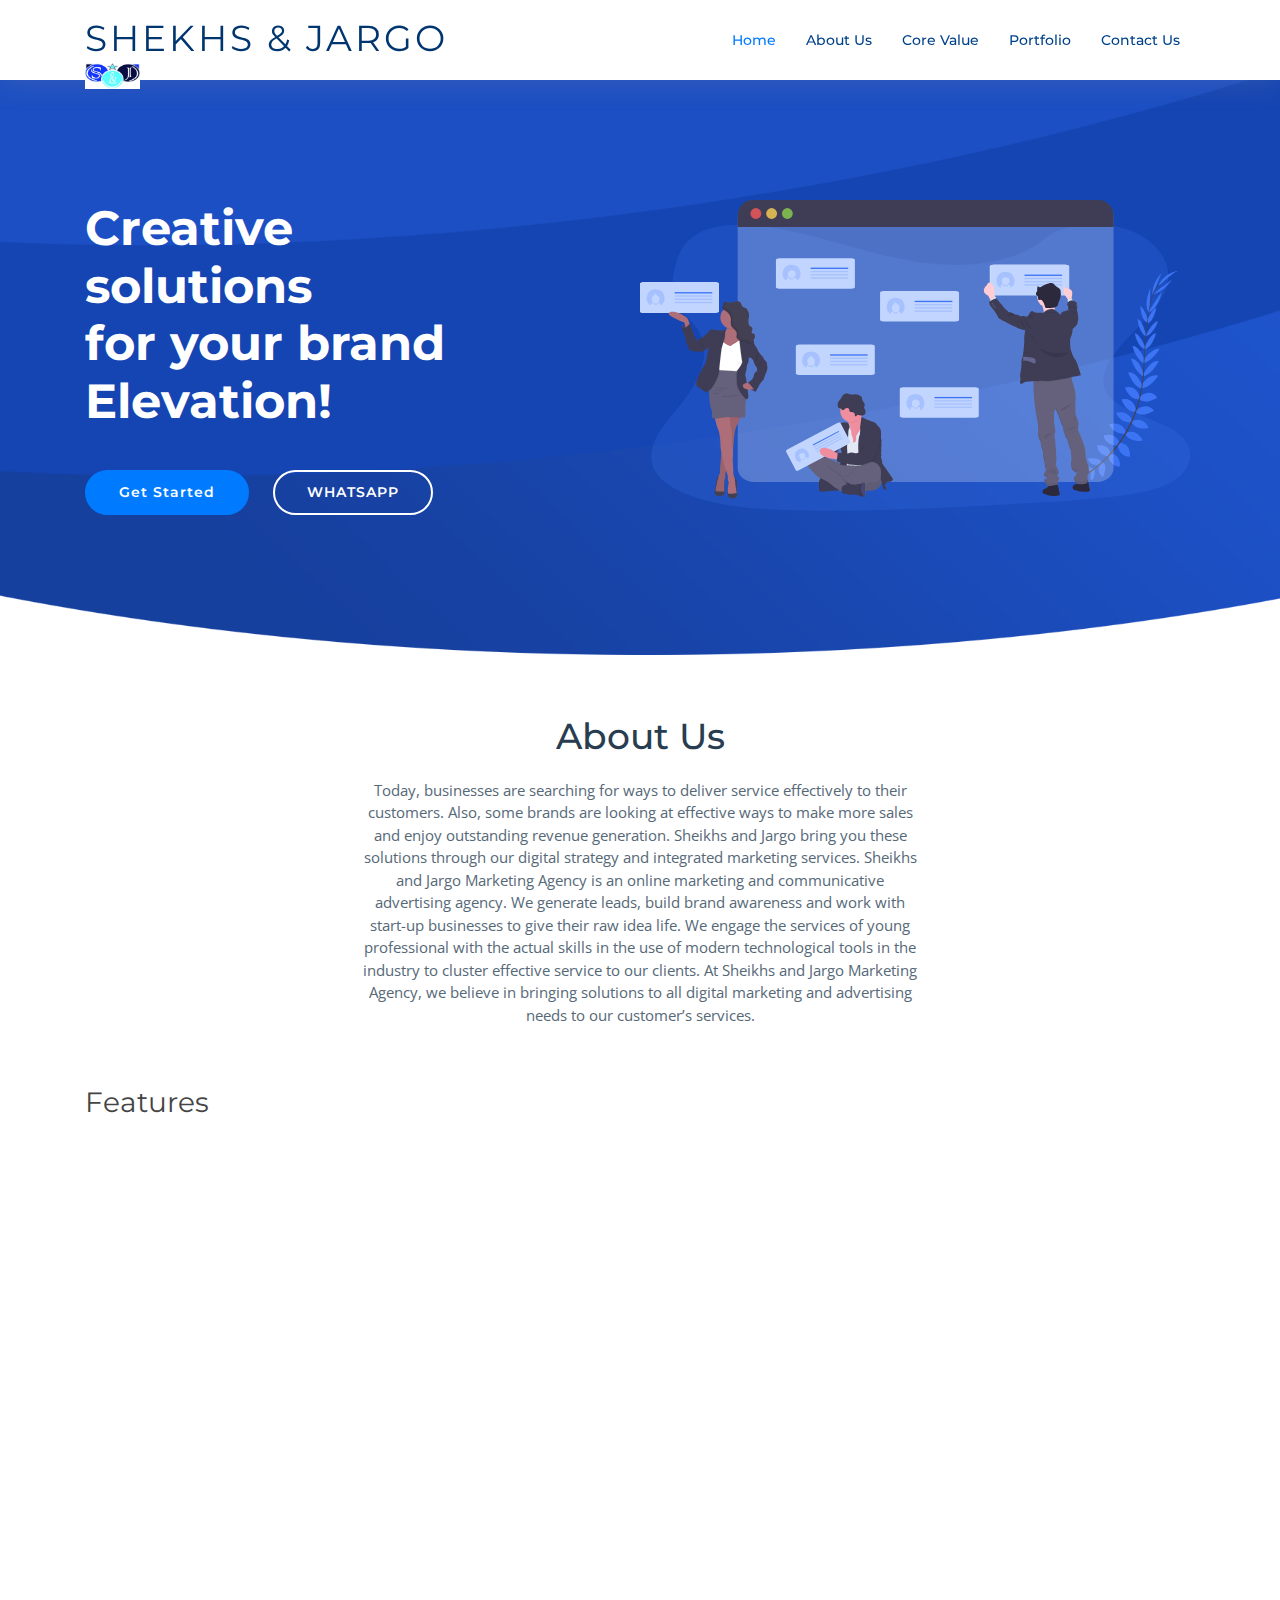
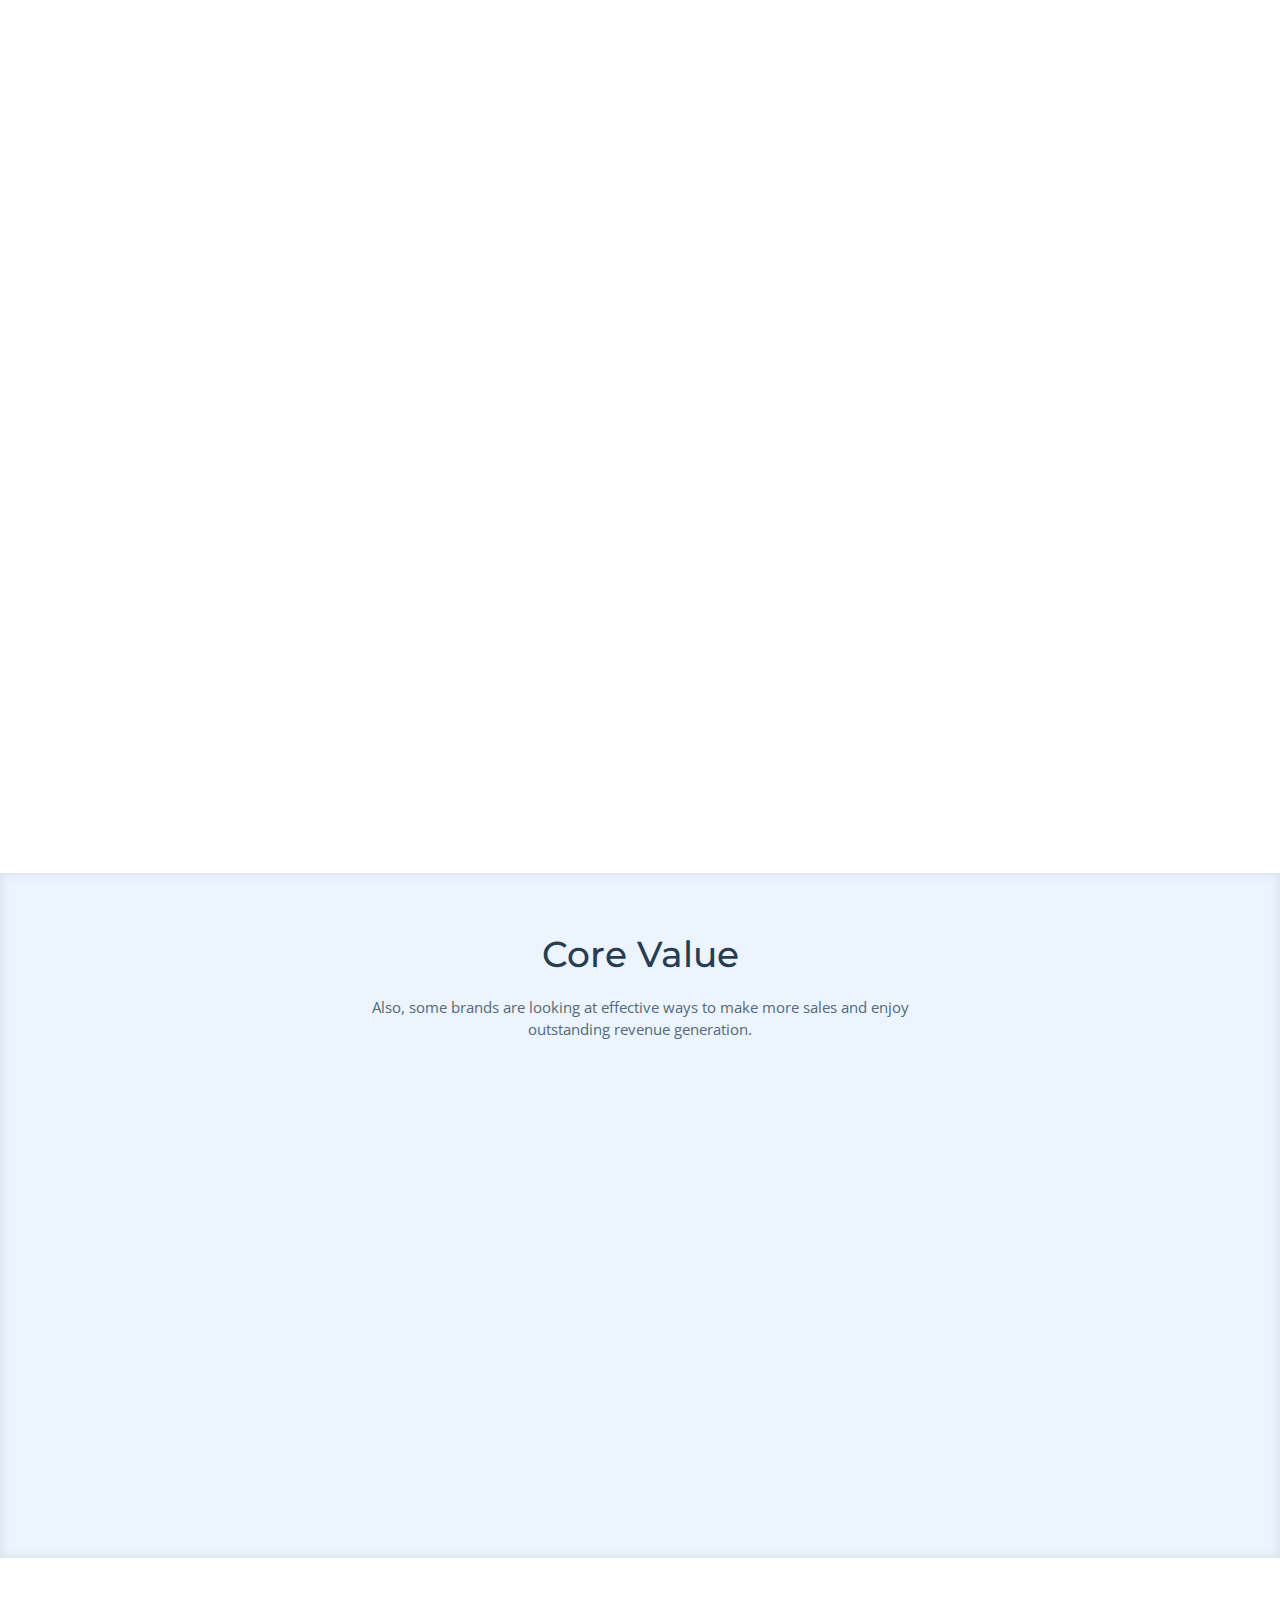
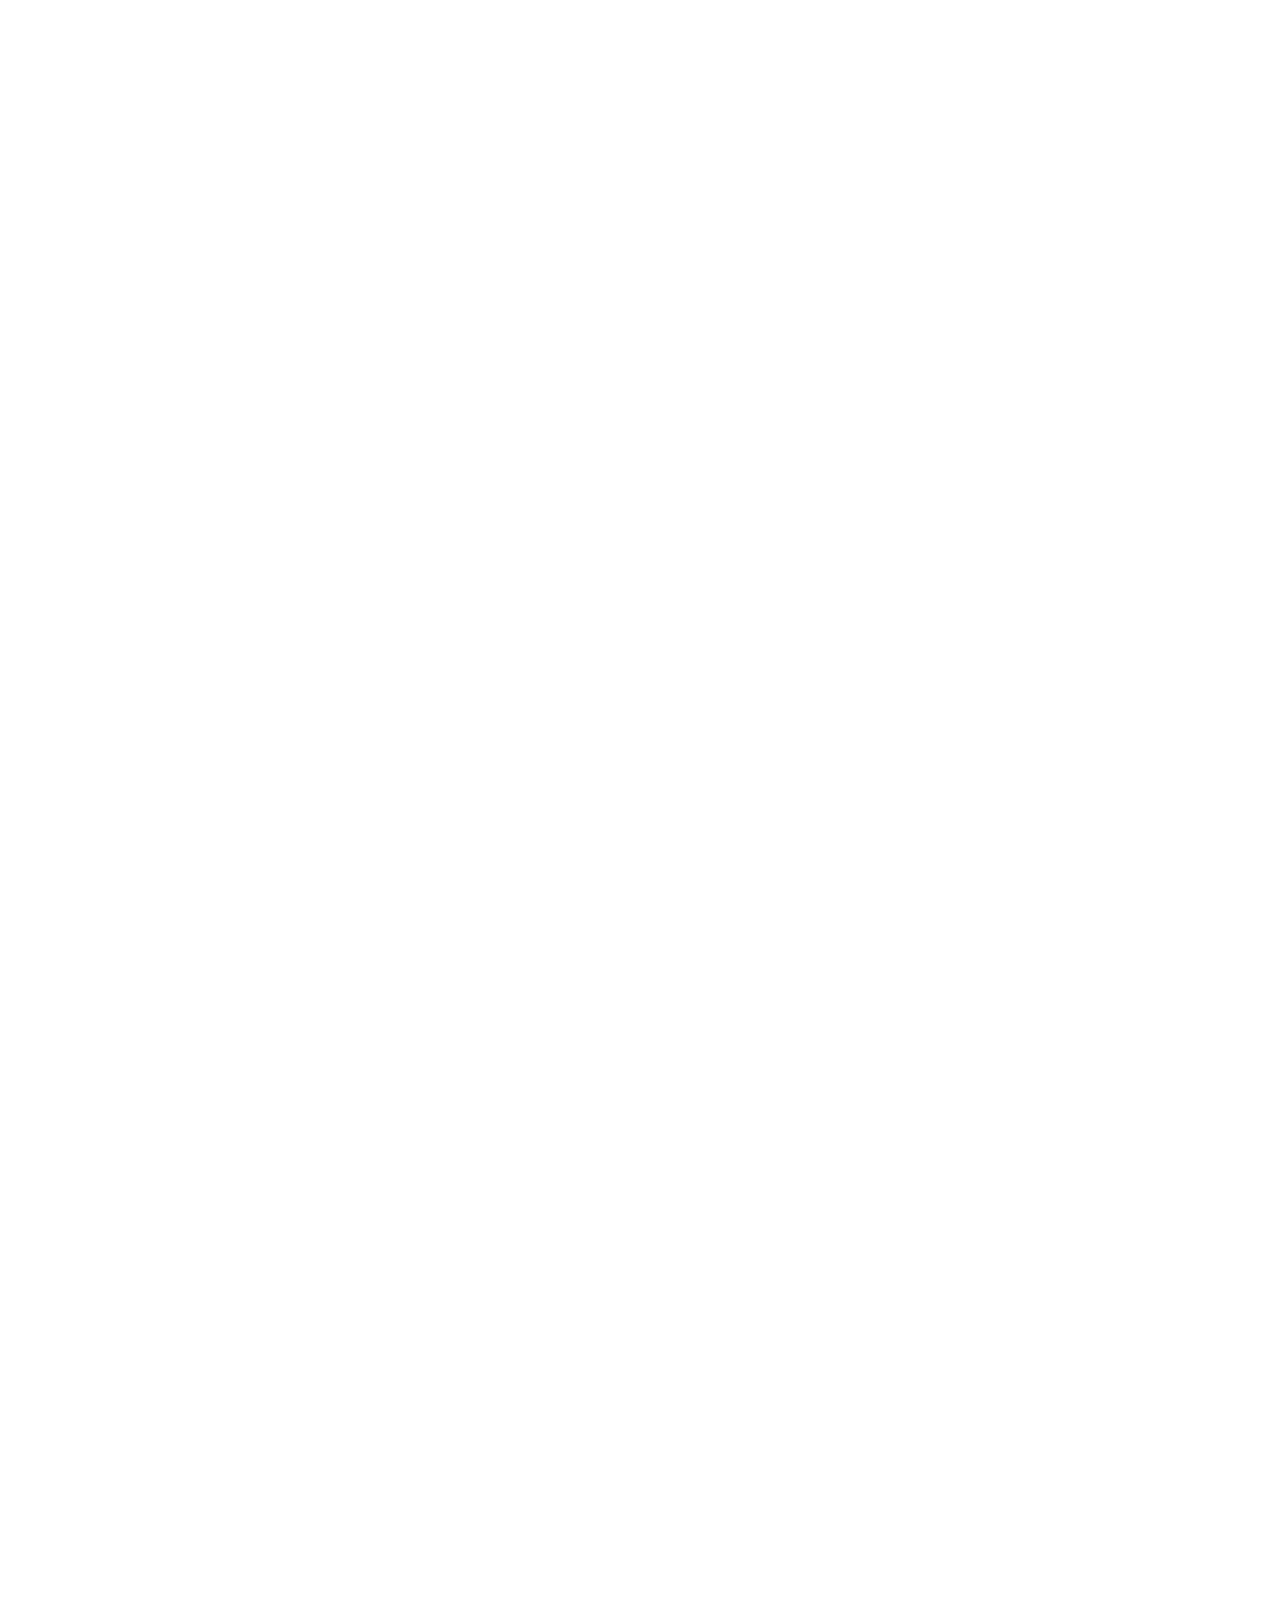
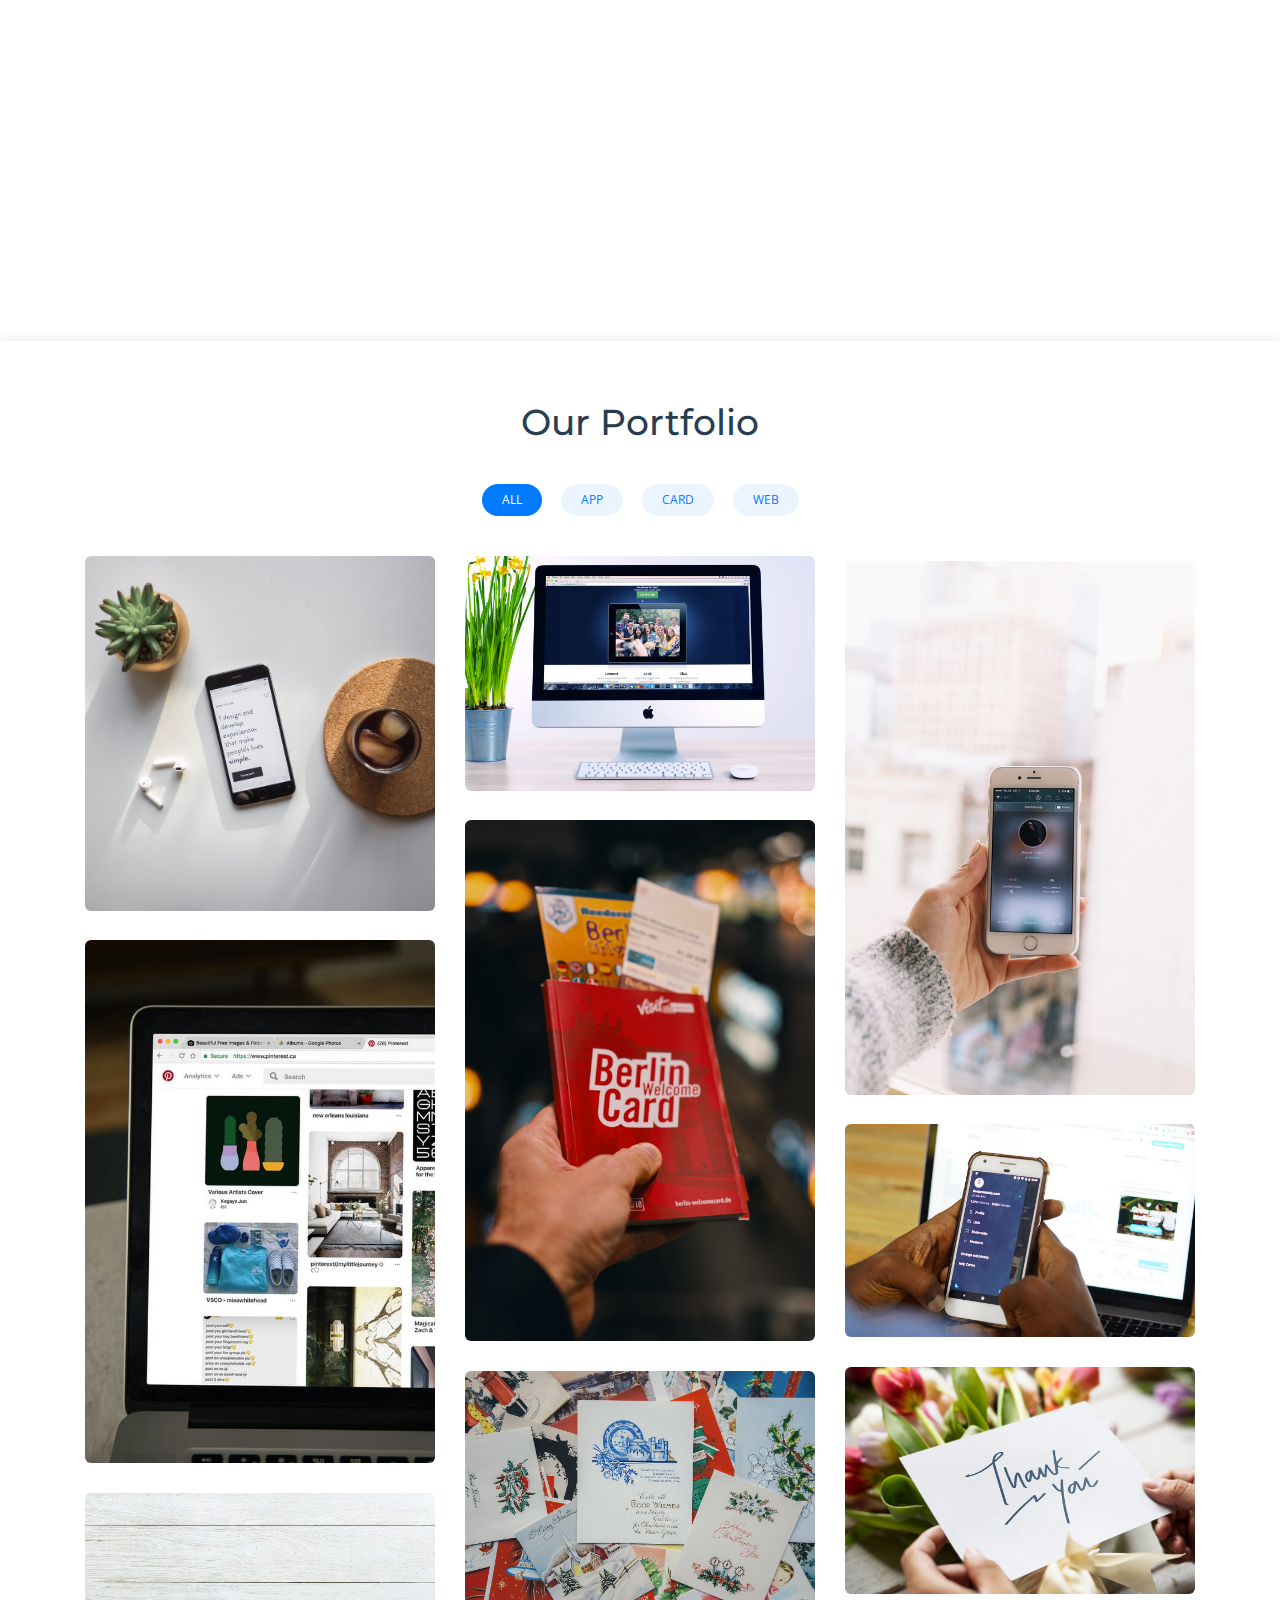
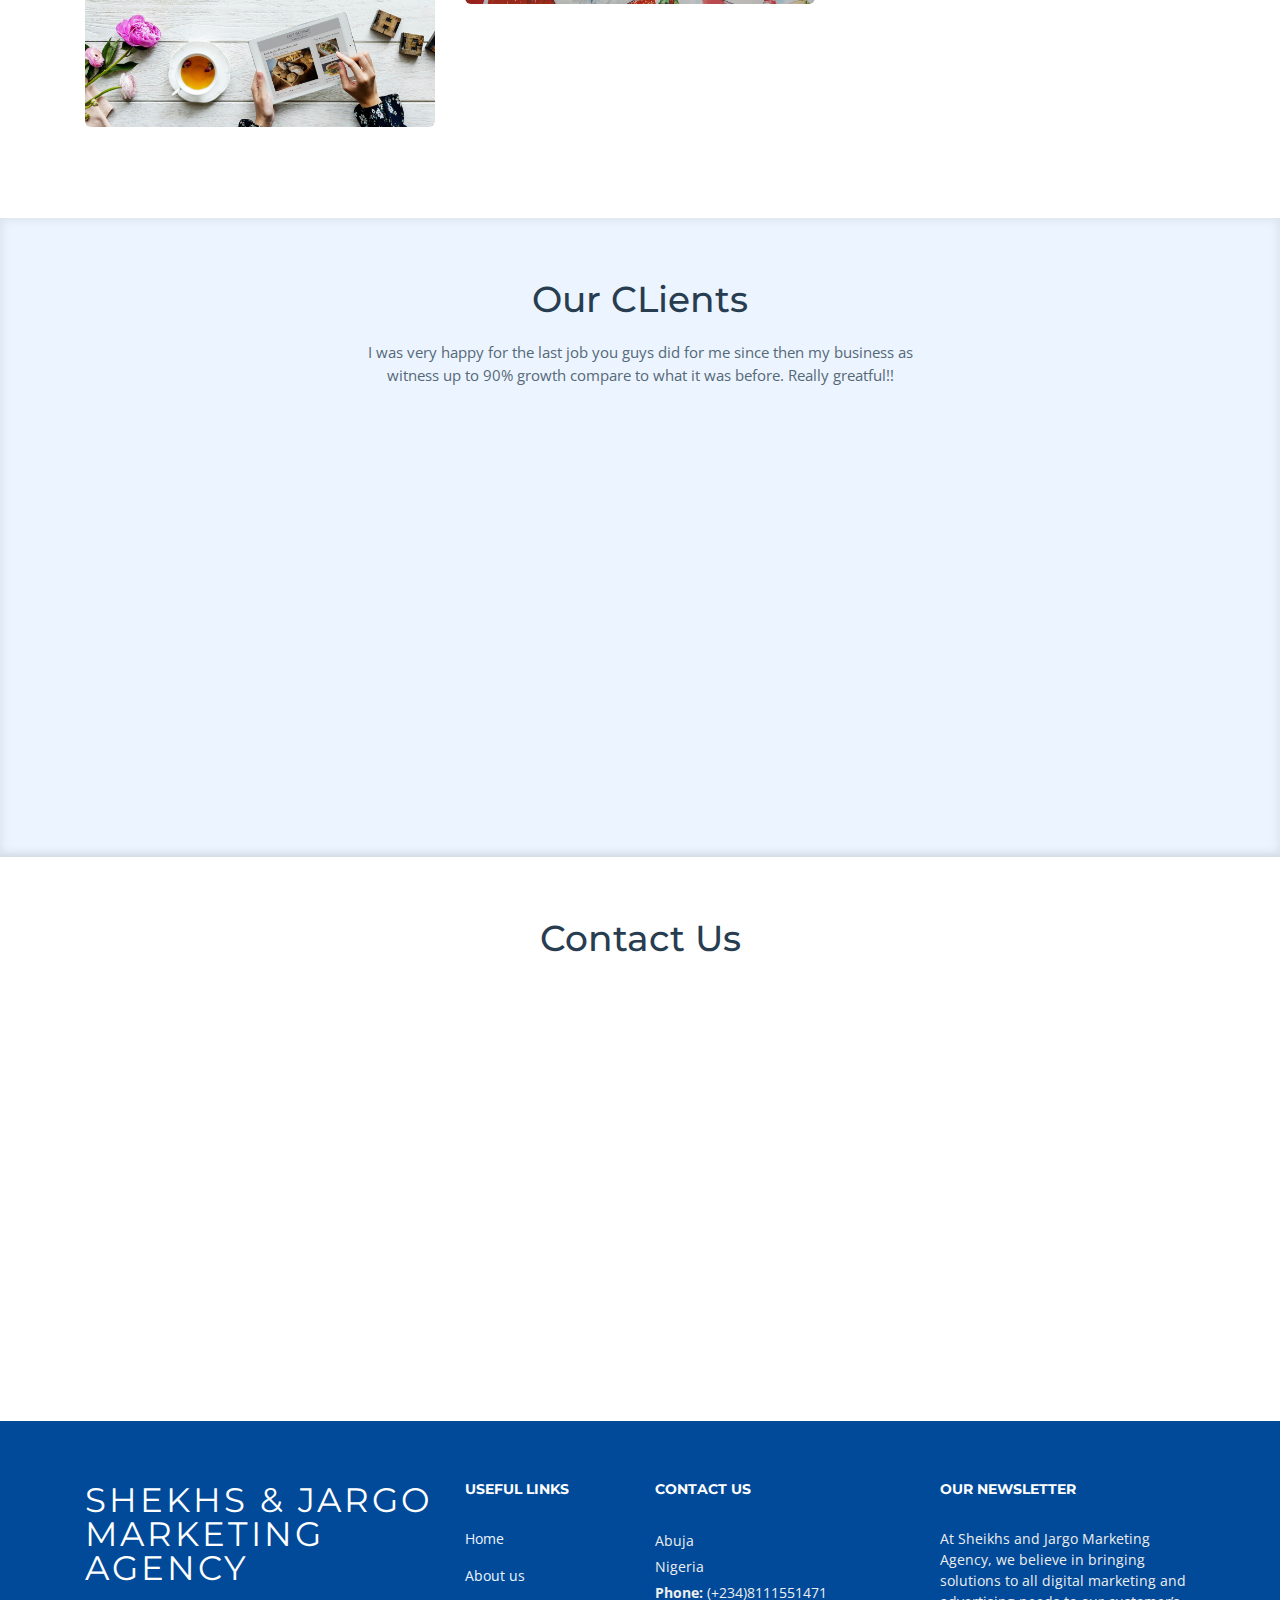
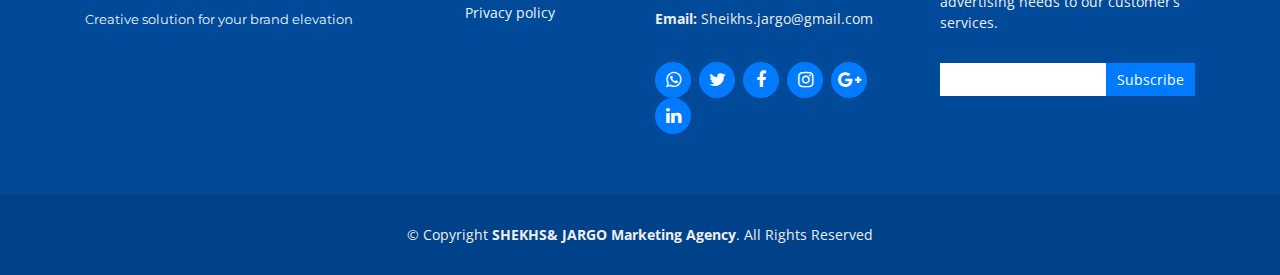
<file: NewBiz/index.html>
<!DOCTYPE html>
<html lang="en">
<head>
  <meta charset="utf-8">
  <title>SHEKHS & JARGO </title>
  <meta content="width=device-width, initial-scale=1.0" name="viewport">
  <meta content="" name="keywords">
  <meta content="" name="description">

  <!-- Favicons -->
  <link href="img/pussy.jpeg" rel="icon">
  <link href="img/pussy.jpeg" rel="apple-touch-icon">

  <!-- Google Fonts -->
  <link href="https://fonts.googleapis.com/css?family=Open+Sans:300,300i,400,400i,700,700i|Montserrat:300,400,500,700" rel="stylesheet">

  <!-- Bootstrap CSS File -->
  <link href="lib/bootstrap/css/bootstrap.min.css" rel="stylesheet">

  <!-- Libraries CSS Files -->
  <link href="lib/font-awesome/css/font-awesome.min.css" rel="stylesheet">
  <link href="lib/animate/animate.min.css" rel="stylesheet">
  <link href="lib/ionicons/css/ionicons.min.css" rel="stylesheet">
  <link href="lib/owlcarousel/assets/owl.carousel.min.css" rel="stylesheet">
  <link href="lib/lightbox/css/lightbox.min.css" rel="stylesheet">

  <!-- Main Stylesheet File -->
  <link href="css/style.css" rel="stylesheet">

  <!-- =======================================================
    Theme Name: NewBiz
    Theme URL: https://bootstrapmade.com/newbiz-bootstrap-business-template/
    Author: BootstrapMade.com
    License: https://bootstrapmade.com/license/
  ======================================================= -->
</head>

<body>

  <!--==========================
  Header
  ============================-->
  <header id="header" class="fixed-top">
    <div class="container">

      <div class="logo float-left">
        <!-- Uncomment below if you prefer to use an image logo -->
        <h1 class="text-light"><a href="#header"><span>SHEKHS & JARGO</span></a></h1>
        <a href="#intro" class="scrollto"><img src="img/pussy.jpeg" alt="" class="img-fluid"></a>
      </div>

      <nav class="main-nav float-right d-none d-lg-block">
        <ul>
          <li class="active"><a href="#intro">Home</a></li>
          <li><a href="#about">About Us</a></li>
          <li><a href="#services">Core Value</a></li>
          <li><a href="#portfolio">Portfolio</a></li>
         <!-- <li><a href="#team">Team</a></li>-->
         <!-- <li class="drop-down"><a href="">We Offer</a>
            <ul>
              <li><a href="#">Business Branding</a></li>
              <li class="drop-down"><a href="#">Digital Marketing</a>
                <ul>
                  <li><a href="#">Web Development and SEO</a></li>
                  <li><a href="#">Traditional Media Marketing</a></li>
                  
                </ul>
              </li>
              
            </ul>
          </li>-->
          <li><a href="#contact">Contact Us</a></li>
        </ul>
      </nav><!-- .main-nav -->
      
    </div>
  </header><!-- #header -->

  <!--==========================
    Intro Section
  ============================-->
  <section id="intro" class="clearfix">
    <div class="container">

      <div class="intro-img">
        <img src="img/intro-img.svg" alt="" class="img-fluid">
      </div>

      <div class="intro-info">
        <h2>Creative <br>solutions</b><br>for your brand Elevation!</h2>
        <div>
          <a href="#about" class="btn-get-started scrollto">Get Started</a>
          <a href="https://wa.me/message/LZUZ5KYTLQDKK1" class="btn-services scrollto">WHATSAPP</a>
        </div>
      </div>

    </div>
  </section><!-- #intro -->

  <main id="main">

    <!--==========================
      About Us Section
    ============================-->
    <section id="about">
      <div class="container">

        <header class="section-header">
          <h3>About Us</h3>
                  <p>
Today, businesses are searching for ways to deliver service effectively to their customers.
Also, some brands are looking at effective ways to make more sales and enjoy outstanding revenue
generation.
Sheikhs and Jargo bring you these solutions through our digital strategy and integrated marketing
services.
Sheikhs and Jargo Marketing Agency is an online marketing and communicative advertising agency.
We generate leads, build brand awareness and work with start-up businesses to give their raw idea life.
We engage the services of young professional with the actual skills in the use of modern technological
tools in the industry to cluster effective service to our clients.
At Sheikhs and Jargo Marketing Agency, we believe in bringing solutions to all digital marketing and
advertising needs to our customer’s services.</p>
        </header>
		<h3>Features</h3>
        <div class="row about-container">

          <div class="col-lg-6 content order-lg-1 order-2">
            

            <div class="icon-box wow fadeInUp">
              <div class="icon"><i class="fa fa-shopping-bag"></i></div>
              <h4 class="title"><a href="">CREATIVE TEAMS</a></h4>
              <p class="description">We have a team of professional and digital marketing experts with over 5 years of experience.
Also, as a place of learning, we have interns working with us and growing to become experts in the
digital marketing industry.</p>
            </div>

            <div class="icon-box wow fadeInUp" data-wow-delay="0.2s">
              <div class="icon"><i class="fa fa-photo"></i></div>
              <h4 class="title"><a href="">STRATEGY</a></h4>
              <p class="description">We draw up the right plan and strategy streaming from past and present experience demanding on the
current project and instructions at hand to bring solutions.</p>
            </div>

            
            <div class="icon-box wow fadeInUp" data-wow-delay="0.4s">
              <div class="icon"><i class="fa fa-bar-chart"></i></div>
              <h4 class="title"><a href="">DELIVERY</a></h4>
              <p class="description">On time service delivery in one of our major core valve as a company
We have maintained and will continue to maintain the desire to deliver, proper and effective service as
to our clients.</p>
            </div>

          </div>

          <div class="col-lg-6 background order-lg-2 order-1 wow fadeInUp">
            <img src="img/about-img.svg" class="img-fluid" alt="">
          </div>
        </div>

        <div class="row about-extra">
          <div class="col-lg-6 wow fadeInUp">
            <img src="img/about-extra-1.svg" class="img-fluid" alt="">
          </div>
          <div class="col-lg-6 wow fadeInUp pt-5 pt-lg-0">
            <h4>We at Sheikhs and Jargo Marketing Agency.</h4>
            <p>
              Our digital marketing and advertising service is designed to support and satisfy customer’s specific
needs.</p>
            <p>
              With full strength of hardworking and young professionals, our strategy and resources for
distinct customer in the school sector, e-commerce and logistic, real estate, hospitality, health, market
men and women and lots more is very handy. </p>
          </div>
        </div>

        <div class="row about-extra">
          <div class="col-lg-6 wow fadeInUp order-1 order-lg-2">
            <img src="img/about-extra-2.svg" class="img-fluid" alt="">
          </div>

          <div class="col-lg-6 wow fadeInUp pt-4 pt-lg-0 order-2 order-lg-1">
            <h4>You can rise above your competition with us!.</h4>
            <p>
             We engage the services of young professional with the actual skills in the use of modern technological
tools in the industry to cluster effective service to our clients.</p>
            <p>
              At Sheikhs and Jargo Marketing Agency, we believe in bringing solutions to all digital marketing and
advertising needs to our customer’s services. </p>
            <p>
              Sheikhs and Jargo bring you these solutions through our digital strategy and integrated marketing
services.  </p>
          </div>
          
        </div>

      </div>
    </section><!-- #about -->

    <!--==========================
      Services Section
    ============================-->
    <section id="services" class="section-bg">
      <div class="container">

        <header class="section-header">
          <h3>Core Value</h3>
          <p>Also, some brands are looking at effective ways to make more sales and enjoy outstanding revenue
generation.</p>
        </header>

        <div class="row">

          <div class="col-md-6 col-lg-5 offset-lg-1 wow bounceInUp" data-wow-duration="1.4s">
            <div class="box">
              <div class="icon"><i class="ion-ios-analytics-outline" style="color: #ff689b;"></i></div>
              <h4 class="title"><a href="">SERVICES</a></h4>
              <p class="description">We deliver durable and adequate professional digital marketing and advertising service for our
customer’s satisfaction.</p>
            </div>
          </div>
          <div class="col-md-6 col-lg-5 wow bounceInUp" data-wow-duration="1.4s">
            <div class="box">
              <div class="icon"><i class="ion-ios-bookmarks-outline" style="color: #e9bf06;"></i></div>
              <h4 class="title"><a href="">INTERGRITY</a></h4>
              <p class="description">We deploy consistence and ethical professional standards in our business operations and delivery of
service to our customers</p>
            </div>
          </div>

          <div class="col-md-6 col-lg-5 offset-lg-1 wow bounceInUp" data-wow-delay="0.1s" data-wow-duration="1.4s">
            <div class="box">
              <div class="icon"><i class="ion-ios-paper-outline" style="color: #3fcdc7;"></i></div>
              <h4 class="title"><a href="">INNOVATION</a></h4>
              <p class="description">Our teams remain committed and well skilled to the use of modern technological and digital tools for
effective service delivery to our clients.</p>
            </div>
          </div>
          <div class="col-md-6 col-lg-5 wow bounceInUp" data-wow-delay="0.1s" data-wow-duration="1.4s">
            <div class="box">
              <div class="icon"><i class="ion-ios-speedometer-outline" style="color:#41cf2e;"></i></div>
              <h4 class="title"><a href="">SPEED</a></h4>
              <p class="description">We work 24/7 to effectively deliver adequate and durable digital marketing solutions to our customers.</p>
            </div>
          </div>
<!--
          <div class="col-md-6 col-lg-5 offset-lg-1 wow bounceInUp" data-wow-delay="0.2s" data-wow-duration="1.4s">
            <div class="box">
              <div class="icon"><i class="ion-ios-world-outline" style="color: #d6ff22;"></i></div>
              <h4 class="title"><a href="">Nemo Enim</a></h4>
              <p class="description">At vero eos et accusamus et iusto odio dignissimos ducimus qui blanditiis praesentium voluptatum deleniti atque</p>
            </div>
          </div>
          <div class="col-md-6 col-lg-5 wow bounceInUp" data-wow-delay="0.2s" data-wow-duration="1.4s">
            <div class="box">
              <div class="icon"><i class="ion-ios-clock-outline" style="color: #4680ff;"></i></div>
              <h4 class="title"><a href="">Eiusmod Tempor</a></h4>
              <p class="description">Et harum quidem rerum facilis est et expedita distinctio. Nam libero tempore, cum soluta nobis est eligendi</p>
            </div> -->
          </div>

        </div>

      </div>
    </section><!-- #services -->

    <!--==========================
      Why Us Section
    ============================-->
    <section id="why-us" class="wow fadeIn">
      <div class="container">
        <header class="section-header">
          <h3>Why choose us?</h3>
          <p>Our digital marketing and advertising service is designed to support and satisfy customer’s specific
needs. With full strength of hardworking and young professionals, our strategy and resources for
distinct customer in the school sector, e-commerce and logistic, real estate, hospitality, health, market
men and women and lots more is very handy.</p>
        </header>
	
      
        <header class="section-header">
          <h3>We Offer</h3>
          
        <div class="row row-eq-height justify-content-center">

          <div class="col-lg-4 mb-4">
            <div class="card wow bounceInUp">
                <i class="fa fa-diamond"></i>
              <div class="card-body">
                <h5 class="card-title">Business Branding</h5>
                <p class="card-text">Sheikhs & Jargo marketing agency can help you define a good brand strategy knowing problems and
finding lasting solutions.</p>
				<p>Sheikhs & Jargo marketing agency, can help build a strong and reliable brand for your business that will
drive engagement and establishes creativity taking over your competitive in to days world require
having an effective brand for your business.</p>
               <!-- <a href="#" class="readmore">Read more </a>-->
              </div>
            </div>
          </div>

          <div class="col-lg-4 mb-4">
            <div class="card wow bounceInUp">
                <i class="fa fa-language"></i>
              <div class="card-body">
                <h5 class="card-title">Digital Marketing</h5>
                <p class="card-text">At sheikhs and Jargo marketing agency our team of young professional can create high- targeted Ads for
your brand needs to meet the right customers for your business, using global digital channels such as
Google, Facebook, Twitter, Instagram, YouTube and other channels.</p>
               <!-- <a href="#" class="readmore">Read more </a>-->
              </div>
            </div>
          </div>

          <div class="col-lg-4 mb-4">
            <div class="card wow bounceInUp">
                <i class="fa fa-object-group"></i>
              <div class="card-body">
                <h5 class="card-title">Web Development and SEO</h5>
                <p class="card-text">Sheikhs and Jargo Marketing Agency can increase your business sales and revenue return through
increasing your visibility online to meet the right customers for your business.
Having a modern and attractive high-performing website is great tool and strategy for your business
needs. </p>
               <!-- <a href="#" class="readmore">Read more </a>-->
              </div>
            </div>
          </div>
          
          <div class="col-lg-4 mb-4">
            <div class="card wow bounceInUp">
                <i class="fa fa-object-group"></i>
              <div class="card-body">
                <h5 class="card-title">Traditional Media Marketing</h5>
                <p class="card-text">At Sheikhs and Jargo Marketing Agency we take necessary steps towards creating awareness and
increasing visibility and generating leads for businesses by utilizing offline media as strategy to deliver
services to our customers. </p>
             <!--   <a href="#" class="readmore">Read more </a> -->
              </div>
            </div>
          </div>

        </div>

        <div class="row counters">

          <div class="col-lg-3 col-6 text-center">
            <span data-toggle="counter-up">274</span>
            <p>Clients</p>
          </div>

          <div class="col-lg-3 col-6 text-center">
            <span data-toggle="counter-up">421</span>
            <p>Projects</p>
          </div>

          <div class="col-lg-3 col-6 text-center">
            <span data-toggle="counter-up">1,364</span>
            <p>Hours Of Support</p>
          </div>

          <div class="col-lg-3 col-6 text-center">
            <span data-toggle="counter-up">18</span>
            <p>Hard Workers</p>
          </div>
  
        </div>

      </div>
    </section>

    <!--==========================
      Portfolio Section
    ============================-->
    <section id="portfolio" class="clearfix">
      <div class="container">

        <header class="section-header">
          <h3 class="section-title">Our Portfolio</h3>
        </header>

        <div class="row">
          <div class="col-lg-12">
            <ul id="portfolio-flters">
              <li data-filter="*" class="filter-active">All</li>
              <li data-filter=".filter-app">App</li>
              <li data-filter=".filter-card">Card</li>
              <li data-filter=".filter-web">Web</li>
            </ul>
          </div>
        </div>

        <div class="row portfolio-container">

          <div class="col-lg-4 col-md-6 portfolio-item filter-app">
            <div class="portfolio-wrap">
              <img src="img/portfolio/app1.jpg" class="img-fluid" alt="">
              <div class="portfolio-info">
                <h4><a href="#">App 1</a></h4>
                <p>App</p>
                <div>
                  <a href="img/portfolio/app1.jpg" data-lightbox="portfolio" data-title="App 1" class="link-preview" title="Preview"><i class="ion ion-eye"></i></a>
                  <a href="#" class="link-details" title="More Details"><i class="ion ion-android-open"></i></a>
                </div>
              </div>
            </div>
          </div>

          <div class="col-lg-4 col-md-6 portfolio-item filter-web" data-wow-delay="0.1s">
            <div class="portfolio-wrap">
              <img src="img/portfolio/web3.jpg" class="img-fluid" alt="">
              <div class="portfolio-info">
                <h4><a href="#">Web 3</a></h4>
                <p>Web</p>
                <div>
                  <a href="img/portfolio/web3.jpg" class="link-preview" data-lightbox="portfolio" data-title="Web 3" title="Preview"><i class="ion ion-eye"></i></a>
                  <a href="#" class="link-details" title="More Details"><i class="ion ion-android-open"></i></a>
                </div>
              </div>
            </div>
          </div>

          <div class="col-lg-4 col-md-6 portfolio-item filter-app" data-wow-delay="0.2s">
            <div class="portfolio-wrap">
              <img src="img/portfolio/app2.jpg" class="img-fluid" alt="">
              <div class="portfolio-info">
                <h4><a href="#">App 2</a></h4>
                <p>App</p>
                <div>
                  <a href="img/portfolio/app2.jpg" class="link-preview" data-lightbox="portfolio" data-title="App 2" title="Preview"><i class="ion ion-eye"></i></a>
                  <a href="#" class="link-details" title="More Details"><i class="ion ion-android-open"></i></a>
                </div>
              </div>
            </div>
          </div>

          <div class="col-lg-4 col-md-6 portfolio-item filter-card">
            <div class="portfolio-wrap">
              <img src="img/portfolio/card2.jpg" class="img-fluid" alt="">
              <div class="portfolio-info">
                <h4><a href="#">Card 2</a></h4>
                <p>Card</p>
                <div>
                  <a href="img/portfolio/card2.jpg" class="link-preview" data-lightbox="portfolio" data-title="Card 2" title="Preview"><i class="ion ion-eye"></i></a>
                  <a href="#" class="link-details" title="More Details"><i class="ion ion-android-open"></i></a>
                </div>
              </div>
            </div>
          </div>

          <div class="col-lg-4 col-md-6 portfolio-item filter-web" data-wow-delay="0.1s">
            <div class="portfolio-wrap">
              <img src="img/portfolio/web2.jpg" class="img-fluid" alt="">
              <div class="portfolio-info">
                <h4><a href="#">Web 2</a></h4>
                <p>Web</p>
                <div>
                  <a href="img/portfolio/web2.jpg" class="link-preview" data-lightbox="portfolio" data-title="Web 2" title="Preview"><i class="ion ion-eye"></i></a>
                  <a href="#" class="link-details" title="More Details"><i class="ion ion-android-open"></i></a>
                </div>
              </div>
            </div>
          </div>

          <div class="col-lg-4 col-md-6 portfolio-item filter-app" data-wow-delay="0.2s">
            <div class="portfolio-wrap">
              <img src="img/portfolio/app3.jpg" class="img-fluid" alt="">
              <div class="portfolio-info">
                <h4><a href="#">App 3</a></h4>
                <p>App</p>
                <div>
                  <a href="img/portfolio/app3.jpg" class="link-preview" data-lightbox="portfolio" data-title="App 3" title="Preview"><i class="ion ion-eye"></i></a>
                  <a href="#" class="link-details" title="More Details"><i class="ion ion-android-open"></i></a>
                </div>
              </div>
            </div>
          </div>

          <div class="col-lg-4 col-md-6 portfolio-item filter-card">
            <div class="portfolio-wrap">
              <img src="img/portfolio/card1.jpg" class="img-fluid" alt="">
              <div class="portfolio-info">
                <h4><a href="#">Card 1</a></h4>
                <p>Card</p>
                <div>
                  <a href="img/portfolio/card1.jpg" class="link-preview" data-lightbox="portfolio" data-title="Card 1" title="Preview"><i class="ion ion-eye"></i></a>
                  <a href="#" class="link-details" title="More Details"><i class="ion ion-android-open"></i></a>
                </div>
              </div>
            </div>
          </div>

          <div class="col-lg-4 col-md-6 portfolio-item filter-card" data-wow-delay="0.1s">
            <div class="portfolio-wrap">
              <img src="img/portfolio/card3.jpg" class="img-fluid" alt="">
              <div class="portfolio-info">
                <h4><a href="#">Card 3</a></h4>
                <p>Card</p>
                <div>
                  <a href="img/portfolio/card3.jpg" class="link-preview" data-lightbox="portfolio" data-title="Card 3" title="Preview"><i class="ion ion-eye"></i></a>
                  <a href="#" class="link-details" title="More Details"><i class="ion ion-android-open"></i></a>
                </div>
              </div>
            </div>
          </div>

          <div class="col-lg-4 col-md-6 portfolio-item filter-web" data-wow-delay="0.2s">
            <div class="portfolio-wrap">
              <img src="img/portfolio/web1.jpg" class="img-fluid" alt="">
              <div class="portfolio-info">
                <h4><a href="#">Web 1</a></h4>
                <p>Web</p>
                <div>
                  <a href="img/portfolio/web1.jpg" class="link-preview" data-lightbox="portfolio" data-title="Web 1" title="Preview"><i class="ion ion-eye"></i></a>
                  <a href="#" class="link-details" title="More Details"><i class="ion ion-android-open"></i></a>
                </div>
              </div>
            </div>
          </div>

        </div>

      </div>
    </section><!-- #portfolio -->

    <!--==========================
      Clients Section
    ============================
    <section id="testimonials" class="section-bg">
      <div class="container">

        <header class="section-header">
          <h3>Testimonials</h3>
        </header>

        <div class="row justify-content-center">
          <div class="col-lg-8">

            <div class="owl-carousel testimonials-carousel wow fadeInUp">
    
              <div class="testimonial-item">
                <img src="img/testimonial-1.jpg" class="testimonial-img" alt="">
                <h3>AKPABIO</h3>
                <h4>Ceo &amp; Founder</h4>
                <p>
                  Today, businesses are searching for ways to deliver service effectively to their customers.  </p>
              </div>
    
              <div class="testimonial-item">
                <img src="img/testimonial-2.jpg" class="testimonial-img" alt="">
                <h3>Sara Wilsson</h3>
                <h4>Designer</h4>
                <p>
                  Export tempor illum tamen malis malis eram quae irure esse labore quem cillum quid cillum eram malis quorum velit fore eram velit sunt aliqua noster fugiat irure amet legam anim culpa.
                </p>
              </div>
    
              <div class="testimonial-item">
                <img src="img/testimonial-3.jpg" class="testimonial-img" alt="">
                <h3>Jena Karlis</h3>
                <h4>Store Owner</h4>
                <p>
                  Enim nisi quem export duis labore cillum quae magna enim sint quorum nulla quem veniam duis minim tempor labore quem eram duis noster aute amet eram fore quis sint minim.
                </p>
              </div>
    
              <div class="testimonial-item">
                <img src="img/testimonial-4.jpg" class="testimonial-img" alt="">
                <h3>Matt Brandon</h3>
                <h4>Freelancer</h4>
                <p>
                  Fugiat enim eram quae cillum dolore dolor amet nulla culpa multos export minim fugiat minim velit minim dolor enim duis veniam ipsum anim magna sunt elit fore quem dolore labore illum veniam.
                </p>
              </div>
    
              <div class="testimonial-item">
                <img src="img/testimonial-5.jpg" class="testimonial-img" alt="">
                <h3>John Larson</h3>
                <h4>Entrepreneur</h4>
                <p>
                  Quis quorum aliqua sint quem legam fore sunt eram irure aliqua veniam tempor noster veniam enim culpa labore duis sunt culpa nulla illum cillum fugiat legam esse veniam culpa fore nisi cillum quid.
                </p>
              </div>

            </div>

          </div>
        </div>


      </div>
    </section>
    <!-- #testimonials -->

    <!--==========================
      Team Section
    ============================
    <section id="team">
      <div class="container">
        <div class="section-header">
          <h3>Team</h3>
          <p>Sed ut perspiciatis unde omnis iste natus error sit voluptatem accusantium doloremque</p>
        </div>

        <div class="row">

          <div class="col-lg-3 col-md-6 wow fadeInUp">
            <div class="member">
              <img src="img/team-1.jpg" class="img-fluid" alt="">
              <div class="member-info">
                <div class="member-info-content">
                  <h4>Walter White</h4>
                  <span>Chief Executive Officer</span>
                  <div class="social">
                    <a href=""><i class="fa fa-twitter"></i></a>
                    <a href=""><i class="fa fa-facebook"></i></a>
                    <a href=""><i class="fa fa-google-plus"></i></a>
                    <a href=""><i class="fa fa-linkedin"></i></a>
                  </div>
                </div>
              </div>
            </div>
          </div>

          <div class="col-lg-3 col-md-6 wow fadeInUp" data-wow-delay="0.1s">
            <div class="member">
              <img src="img/team-2.jpg" class="img-fluid" alt="">
              <div class="member-info">
                <div class="member-info-content">
                  <h4>Sarah Jhonson</h4>
                  <span>Product Manager</span>
                  <div class="social">
                    <a href=""><i class="fa fa-twitter"></i></a>
                    <a href=""><i class="fa fa-facebook"></i></a>
                    <a href=""><i class="fa fa-google-plus"></i></a>
                    <a href=""><i class="fa fa-linkedin"></i></a>
                  </div>
                </div>
              </div>
            </div>
          </div>

          <div class="col-lg-3 col-md-6 wow fadeInUp" data-wow-delay="0.2s">
            <div class="member">
              <img src="img/team-3.jpg" class="img-fluid" alt="">
              <div class="member-info">
                <div class="member-info-content">
                  <h4>William Anderson</h4>
                  <span>CTO</span>
                  <div class="social">
                    <a href=""><i class="fa fa-twitter"></i></a>
                    <a href=""><i class="fa fa-facebook"></i></a>
                    <a href=""><i class="fa fa-google-plus"></i></a>
                    <a href=""><i class="fa fa-linkedin"></i></a>
                  </div>
                </div>
              </div>
            </div>
          </div>

          <div class="col-lg-3 col-md-6 wow fadeInUp" data-wow-delay="0.3s">
            <div class="member">
              <img src="img/team-4.jpg" class="img-fluid" alt="">
              <div class="member-info">
                <div class="member-info-content">
                  <h4>Amanda Jepson</h4>
                  <span>Accountant</span>
                  <div class="social">
                    <a href=""><i class="fa fa-twitter"></i></a>
                    <a href=""><i class="fa fa-facebook"></i></a>
                    <a href=""><i class="fa fa-google-plus"></i></a>
                    <a href=""><i class="fa fa-linkedin"></i></a>
                  </div>
                </div>
              </div>
            </div>
          </div>

        </div>

      </div>
    </section> -->
    <!-- #team -->

    <!--==========================
      Clients Section
    ============================-->
    <section id="clients" class="section-bg">

      <div class="container">

        <div class="section-header">
          <h3>Our CLients</h3>
          <p> I was very happy for the last job you guys did for me since then my business as witness up to 90% growth compare to what it was before. Really greatful!!</p>
        </div>

        <div class="row no-gutters clients-wrap clearfix wow fadeInUp">

          <div class="col-lg-3 col-md-4 col-xs-6">
            <div class="client-logo">
              <img src="img/clients/client-1.png" class="img-fluid" alt="">
            </div>
          </div>
          
          <div class="col-lg-3 col-md-4 col-xs-6">
            <div class="client-logo">
              <img src="img/clients/client-2.png" class="img-fluid" alt="">
            </div>
          </div>
        
          <div class="col-lg-3 col-md-4 col-xs-6">
            <div class="client-logo">
              <img src="img/clients/client-3.png" class="img-fluid" alt="">
            </div>
          </div>
          
          <div class="col-lg-3 col-md-4 col-xs-6">
            <div class="client-logo">
              <img src="img/clients/client-4.png" class="img-fluid" alt="">
            </div>
          </div>
          
          <div class="col-lg-3 col-md-4 col-xs-6">
            <div class="client-logo">
              <img src="img/clients/client-5.png" class="img-fluid" alt="">
            </div>
          </div>
        
          <div class="col-lg-3 col-md-4 col-xs-6">
            <div class="client-logo">
              <img src="img/clients/client-6.png" class="img-fluid" alt="">
            </div>
          </div>
          
          <div class="col-lg-3 col-md-4 col-xs-6">
            <div class="client-logo">
              <img src="img/clients/client-7.png" class="img-fluid" alt="">
            </div>
          </div>
          
          <div class="col-lg-3 col-md-4 col-xs-6">
            <div class="client-logo">
              <img src="img/clients/client-8.png" class="img-fluid" alt="">
            </div>
          </div>

        </div>

      </div>

    </section>

    <!--==========================
      Contact Section
    ============================-->
    <section id="contact">
      <div class="container-fluid">

        <div class="section-header">
          <h3>Contact Us</h3>
        </div>

        <div class="row wow fadeInUp">

          <div class="col-lg-6">
            <div class="map mb-4 mb-lg-0">
              <iframe src="https://www.google.com/maps/embed?pb=!1m14!1m8!1m3!1d12097.433213460943!2d-74.0062269!3d40.7101282!3m2!1i1024!2i768!4f13.1!3m3!1m2!1s0x0%3A0xb89d1fe6bc499443!2sDowntown+Conference+Center!5e0!3m2!1smk!2sbg!4v1539943755621" frameborder="0" style="border:0; width: 100%; height: 312px;" allowfullscreen></iframe>
            </div>
          </div>

          <div class="col-lg-6">
            <div class="row">
              <div class="col-md-5 info">
                <i class="ion-ios-location-outline"></i>
                <p>Abuja - Nigeria</p>
              </div>
              <div class="col-md-4 info">
                <i class="ion-ios-email-outline"></i>
                <p>Sheikhs.jargo@gmail.com</p>
              </div>
              <div class="col-md-3 info">
                <i class="ion-ios-telephone-outline"></i>
                <p>(+234)8111551471</p>
              </div>
            </div>

            <div class="form">
              <div id="sendmessage">Your message has been sent. Thank you!</div>
              <div id="errormessage"></div>
              <form action="" method="post" role="form" class="contactForm">
                <div class="form-row">
                  <div class="form-group col-lg-6">
                    <input type="text" name="name" class="form-control" id="name" placeholder="Your Name" data-rule="minlen:4" data-msg="Please enter at least 4 chars" />
                    <div class="validation"></div>
                  </div>
                  <div class="form-group col-lg-6">
                    <input type="email" class="form-control" name="email" id="email" placeholder="Your Email" data-rule="email" data-msg="Please enter a valid email" />
                    <div class="validation"></div>
                  </div>
                </div>
                <div class="form-group">
                  <input type="text" class="form-control" name="subject" id="subject" placeholder="Subject" data-rule="minlen:4" data-msg="Please enter at least 8 chars of subject" />
                  <div class="validation"></div>
                </div>
                <div class="form-group">
                  <textarea class="form-control" name="message" rows="5" data-rule="required" data-msg="Please write something for us" placeholder="Message"></textarea>
                  <div class="validation"></div>
                </div>
                <div class="text-center"><button type="submit" title="Send Message">Send Message</button></div>
              </form>
            </div>
          </div>

        </div>

      </div>
    </section><!-- #contact -->

  </main>

  <!--==========================
    Footer
  ============================-->
  <footer id="footer">
    <div class="footer-top">
      <div class="container">
        <div class="row">

          <div class="col-lg-4 col-md-6 footer-info">
            <h3>SHEKHS & JARGO Marketing Agency</h3>
            <p>Creative solution for your brand elevation</p>
          </div>

          <div class="col-lg-2 col-md-6 footer-links">
            <h4>Useful Links</h4>
            <ul>
              <li><a href="#">Home</a></li>
              <li><a href="#">About us</a></li>
              
              <li><a href="#">Privacy policy</a></li>
            </ul>
          </div>

          <div class="col-lg-3 col-md-6 footer-contact">
            <h4>Contact Us</h4>
            <p>
              
              Abuja<br>
             Nigeria <br>
              <strong>Phone:</strong> (+234)8111551471<br>
              <strong>Email:</strong> Sheikhs.jargo@gmail.com<br>
            </p>

            <div class="social-links">
				<a href="https://wa.me/message/LZUZ5KYTLQDKK1" class="whatsapp"><i class="fa fa-whatsapp"></i></a>
              <a href="#" class="twitter"><i class="fa fa-twitter"></i></a>
              <a href="#" class="facebook"><i class="fa fa-facebook"></i></a>
              <a href="#" class="instagram"><i class="fa fa-instagram"></i></a>
              <a href="#" class="google-plus"><i class="fa fa-google-plus"></i></a>
              <a href="#" class="linkedin"><i class="fa fa-linkedin"></i></a>
            </div>

          </div>

          <div class="col-lg-3 col-md-6 footer-newsletter">
            <h4>Our Newsletter</h4>
            <p>At Sheikhs and Jargo Marketing Agency, we believe in bringing solutions to all digital marketing and
advertising needs to our customer’s services.</p>
            <form action="" method="post">
              <input type="email" name="email"><input type="submit"  value="Subscribe">
            </form>
          </div>

        </div>
      </div>
    </div>

    <div class="container">
      <div class="copyright">
        &copy; Copyright <strong>SHEKHS& JARGO Marketing Agency</strong>. All Rights Reserved
      </div>
      <div class="credits">
        <!--
          All the links in the footer should remain intact.
          You can delete the links only if you purchased the pro version.
          Licensing information: https://bootstrapmade.com/license/
          Purchase the pro version with working PHP/AJAX contact form: https://bootstrapmade.com/buy/?theme=NewBiz
        -->
<!--   Designed by <a href="https://bootstrapmade.com/">BootstrapMade</a>  -->
      </div>
    </div>
  </footer><!-- #footer -->

  <a href="#" class="back-to-top"><i class="fa fa-chevron-up"></i></a>
  <!-- Uncomment below i you want to use a preloader -->
  <!-- <div id="preloader"></div> -->

  <!-- JavaScript Libraries -->
  <script src="lib/jquery/jquery.min.js"></script>
  <script src="lib/jquery/jquery-migrate.min.js"></script>
  <script src="lib/bootstrap/js/bootstrap.bundle.min.js"></script>
  <script src="lib/easing/easing.min.js"></script>
  <script src="lib/mobile-nav/mobile-nav.js"></script>
  <script src="lib/wow/wow.min.js"></script>
  <script src="lib/waypoints/waypoints.min.js"></script>
  <script src="lib/counterup/counterup.min.js"></script>
  <script src="lib/owlcarousel/owl.carousel.min.js"></script>
  <script src="lib/isotope/isotope.pkgd.min.js"></script>
  <script src="lib/lightbox/js/lightbox.min.js"></script>
  <!-- Contact Form JavaScript File -->
  <script src="contactform/contactform.js"></script>

  <!-- Template Main Javascript File -->
  <script src="js/main.js"></script>

</body>
</html>
</file>
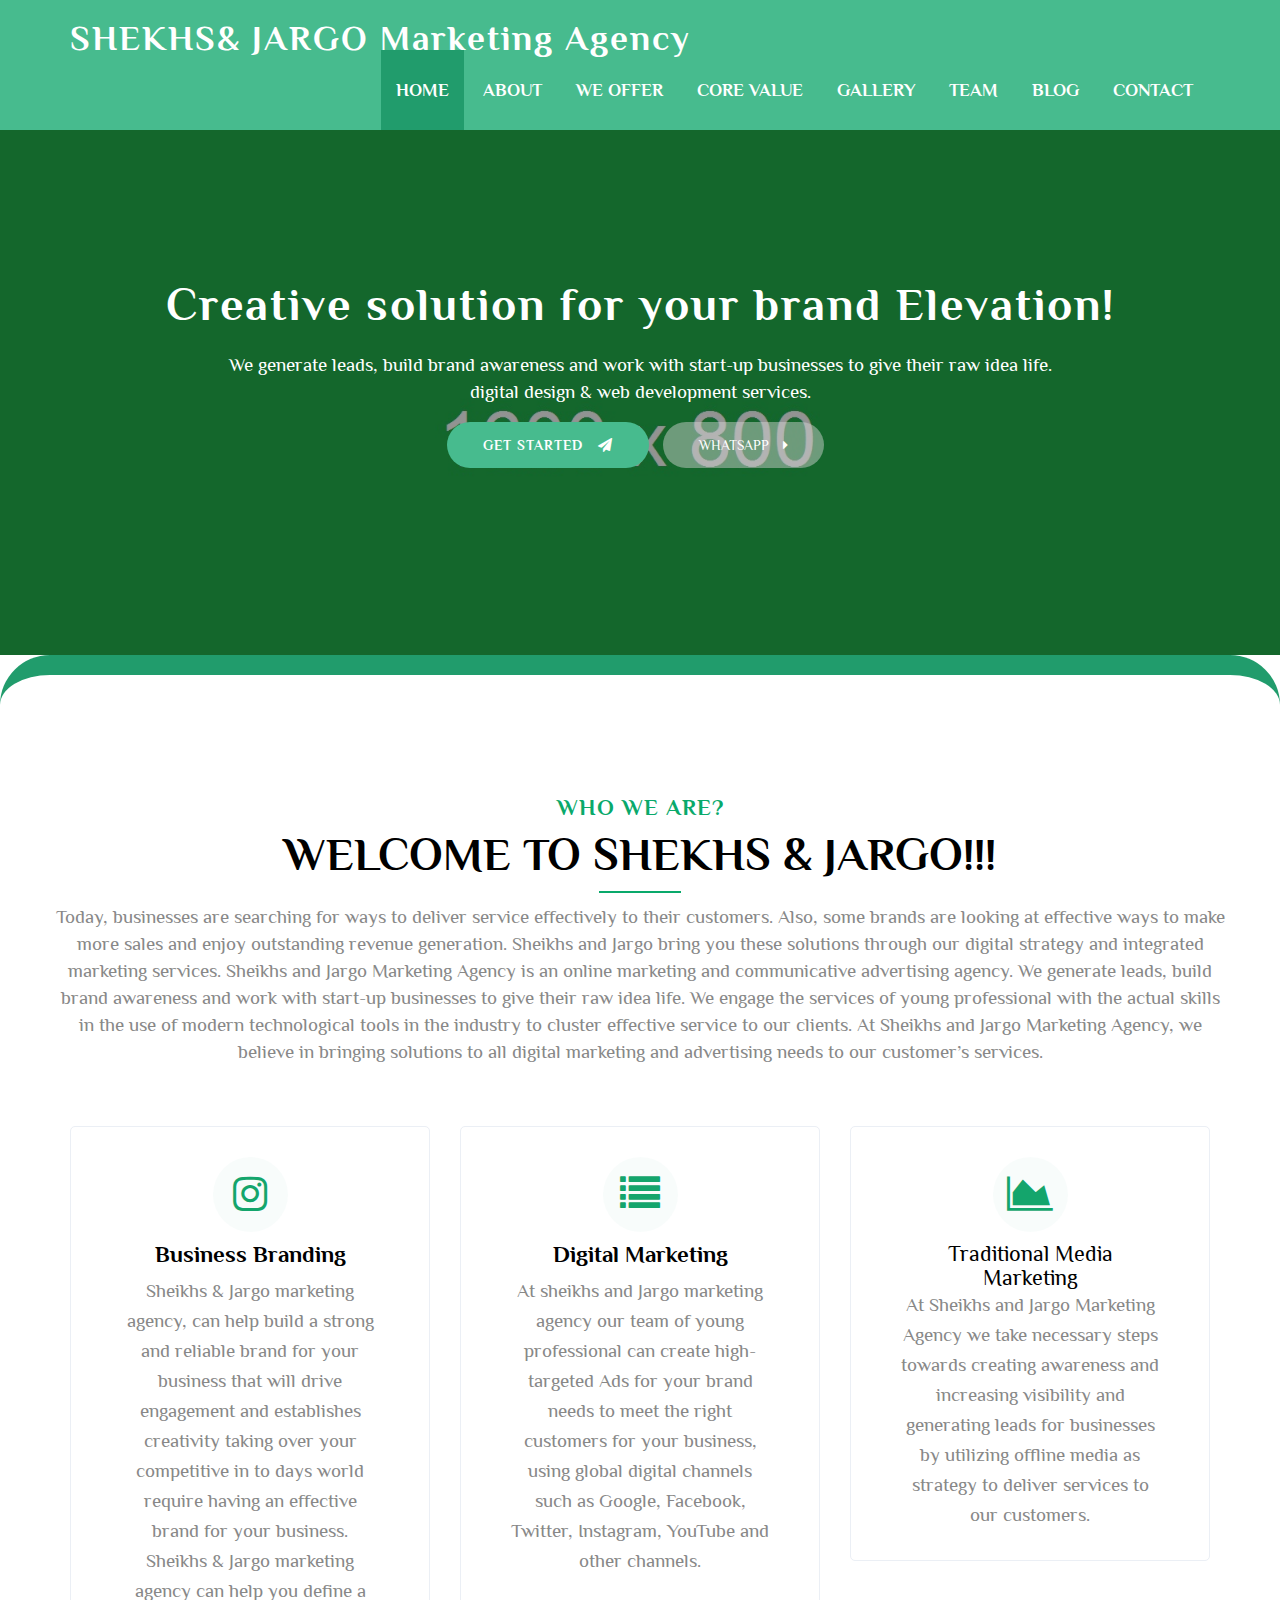
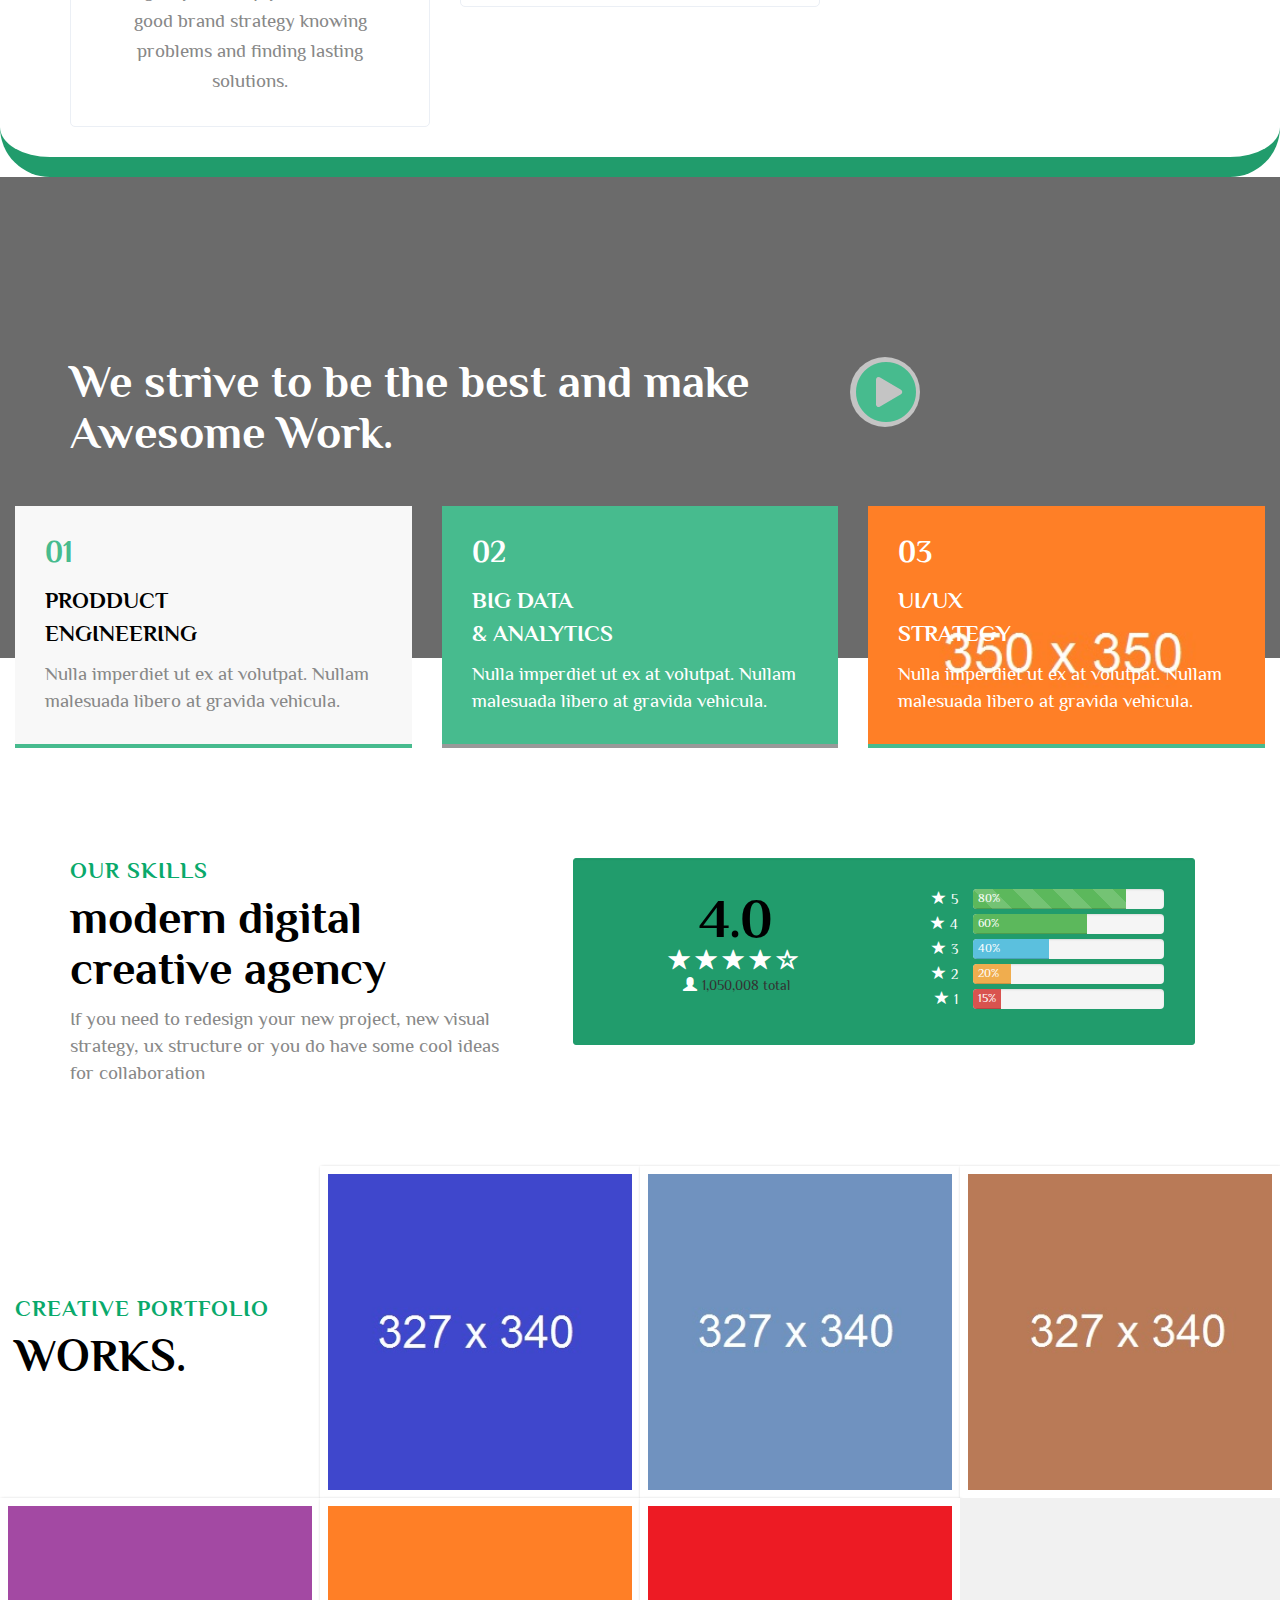
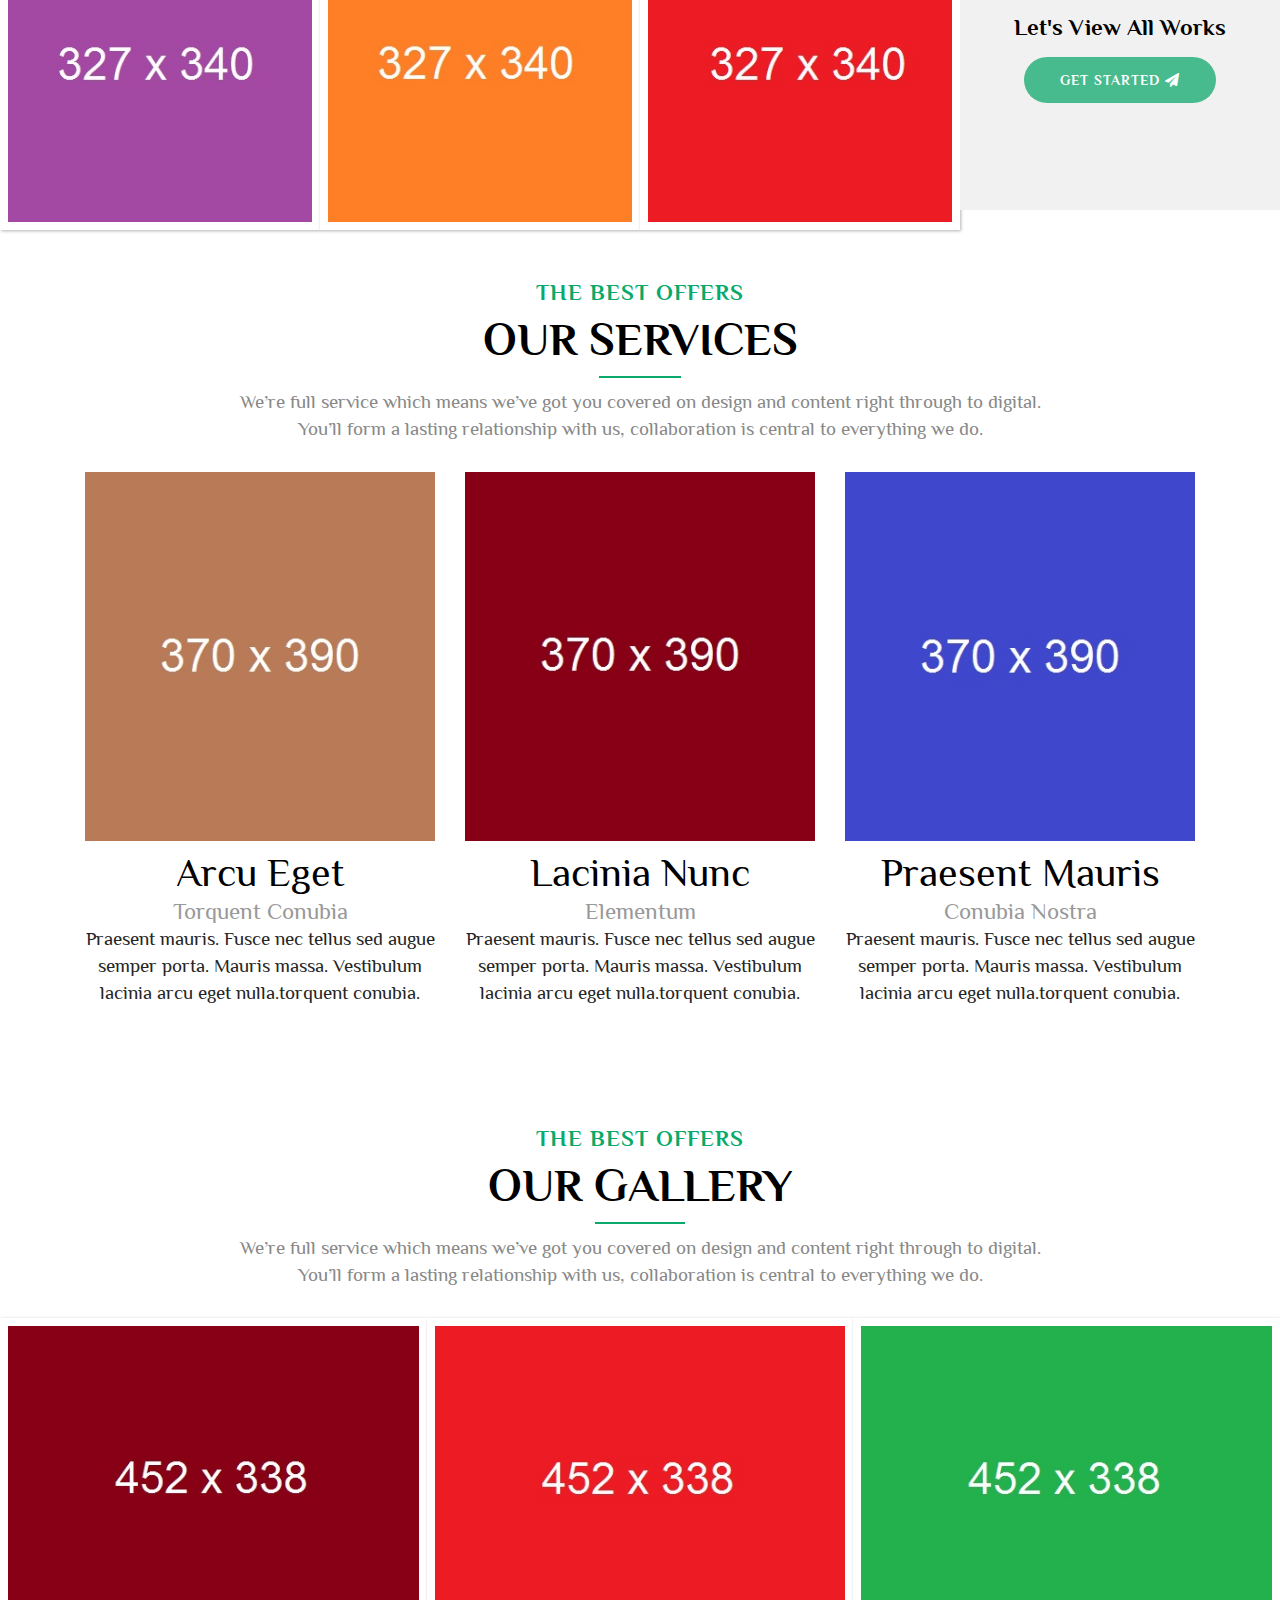
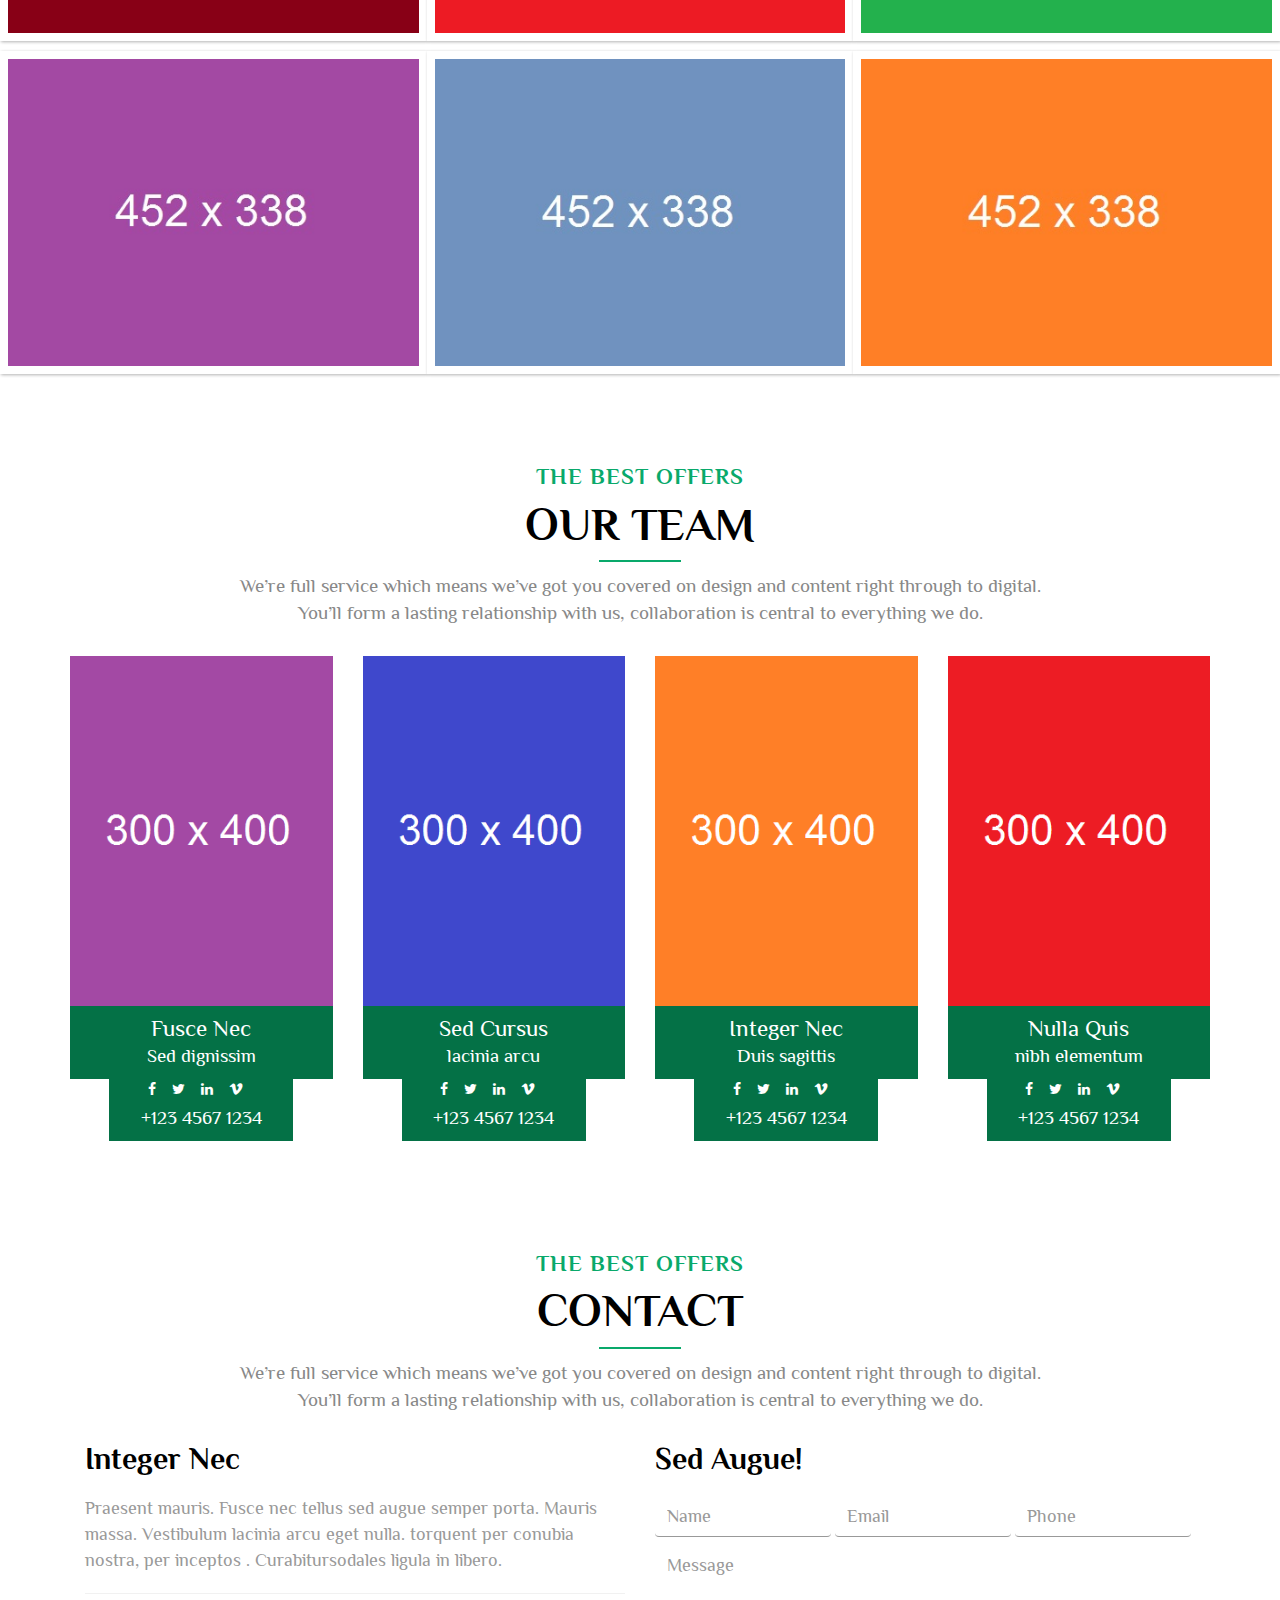
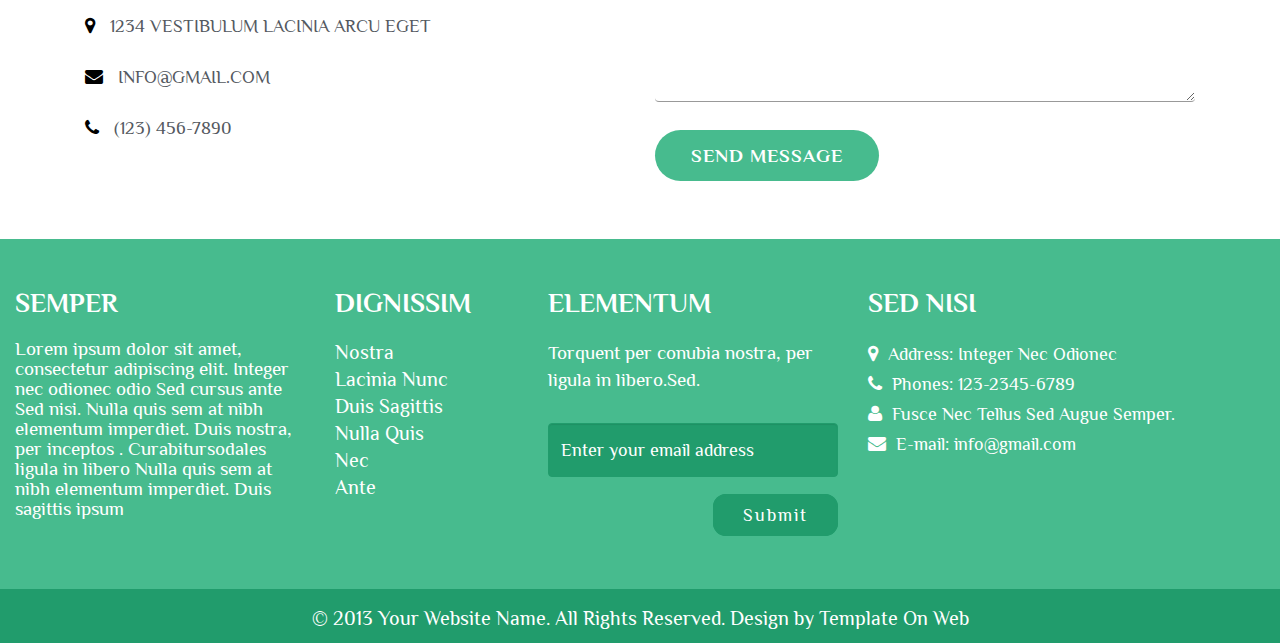
<file: business_deal/business_deal/index.html>
<!DOCTYPE html>
<html lang="en">
  <head>
    <meta charset="utf-8">
    <meta http-equiv="X-UA-Compatible" content="IE=edge">
    <meta name="viewport" content="width=device-width, initial-scale=1">
    <title>business deal</title>
    <link href="css/bootstrap.min.css" rel="stylesheet">
    <link href="css/global.css" rel="stylesheet">
	<link rel="stylesheet" type="text/css" href="css/font-awesome.min.css" />
	<link href="https://fonts.googleapis.com/css?family=Philosopher" rel="stylesheet">
   <script src="js/jquery-2.1.1.min.js"></script>
    <script src="js/bootstrap.min.js"></script>	

  </head>
<body data-spy="scroll" data-target=".navbar" data-offset="50">
<section id="header" class="cd-secondary-nav">
  <div class="container">
   <div class="row">
   <nav class="navbar navbar-default">
    <!-- Brand and toggle get grouped for better mobile display -->
    <div class="navbar-header">
      <button type="button" class="navbar-toggle" data-toggle="collapse" data-target="#dropdown-thumbnail-preview">
        <span class="sr-only">Toggle navigation</span>
        <span class="icon-bar"></span>
        <span class="icon-bar"></span>
        <span class="icon-bar"></span>
      </button>
	  <a class="navbar-brand" href="index.html">SHEKHS& JARGO Marketing Agency</a>
    </div>	
    <!-- Collect the nav links, forms, and other content for toggling -->
    <div class="collapse navbar-collapse" id="dropdown-thumbnail-preview">	 
      <ul class="nav navbar-nav">
        <li class="active"><a href="index.html">HOME</a></li>
		<li><a href="#about">ABOUT</a></li>
		<li><a href="#work">WE OFFER</a></li>
		<li><a href="#services">CORE VALUE</a></li>
		<li><a href="#gallery">GALLERY</a></li>
		<li><a href="#team">TEAM</a></li>				
		<li><a href="#contact">BLOG</a></li>
		<li><a href="#contact">CONTACT</a></li>
      </ul>	     
    </div>
    <!-- /.navbar-collapse -->
</nav>
</div>
</div>
</section>
<section id="center">
 <div class="center_main clearfix">
   <div class="container">
  <div class="row">
   <div class="center_1">
    <h2>Creative solution for your brand Elevation!</h2>
	<p>We generate leads, build brand awareness and work with start-up businesses to give their raw idea life.<br/> digital design & web development services.</p>
	<ul>
	     <li class="well_1"><a href="#">GET STARTED <i class="fa fa-paper-plane"></i></a></li>
		 <li class="well_2"><a href="https://wa.me/message/LZUZ5KYTLQDKK1">WHATSAPP  <i class="fa fa-caret-right"></i></a></li>
	</ul>
   </div>
  </div>
 </div>
 </div>
</section>
<section id="about">
 <div class="container">
  <div class="row">
   <div class="about_1">
    <h4>WHO WE ARE?</h4>
	<h2>WELCOME TO SHEKHS & JARGO!!!</h2>
	<hr class="hr_1">
	<p>Today, businesses are searching for ways to deliver service effectively to their customers.
Also, some brands are looking at effective ways to make more sales and enjoy outstanding revenue
generation.
Sheikhs and Jargo bring you these solutions through our digital strategy and integrated marketing
services.
Sheikhs and Jargo Marketing Agency is an online marketing and communicative advertising agency.
We generate leads, build brand awareness and work with start-up businesses to give their raw idea life.
We engage the services of young professional with the actual skills in the use of modern technological
tools in the industry to cluster effective service to our clients.
At Sheikhs and Jargo Marketing Agency, we believe in bringing solutions to all digital marketing and
advertising needs to our customer’s services.</p>
   </div>
   <div class="about_2 clearfix">
    <div class="col-sm-4">
	 <div class="about_3">
	  <i class="fa fa-instagram"></i>
	  <h4>Business Branding</h4>
	  <p>Sheikhs & Jargo marketing agency, can help build a strong and reliable brand for your business that will
drive engagement and establishes creativity taking over your competitive in to days world require
having an effective brand for your business.
Sheikhs & Jargo marketing agency can help you define a good brand strategy knowing problems and
finding lasting solutions.</p>
	 </div>
	</div>
	<div class="col-sm-4">
	 <div class="about_3">
	  <i class="fa fa-list"></i>
	  <h4>Digital Marketing</h4>
	  <p>At sheikhs and Jargo marketing agency our team of young professional can create high- targeted Ads for
your brand needs to meet the right customers for your business, using global digital channels such as
Google, Facebook, Twitter, Instagram, YouTube and other channels.</p>
	 </div>
	</div>
	<div class="col-sm-4">
	 <div class="about_3">
	  <i class="fa fa-area-chart"></i>
	  <h5>Traditional Media Marketing</h5>
	  <p>At Sheikhs and Jargo Marketing Agency we take necessary steps towards creating awareness and increasing visibility and generating leads for businesses by utilizing offline media as strategy to deliver services to our customers.</p>
	 </div>
	</div>
   </div>
  </div>
 </div>
</section>
<section id="prodduct">
 <div class="prodduct_main clearfix">
  <div class="container">
  <div class="row">
   <div class="prodduct_1 clearfix">
    <div class="col-sm-8">
	 <div class="prodduct_2">
	  <h2>We strive to be the best and make Awesome Work.</h2>
	 </div>
	</div>
	<div class="col-sm-4">
	 <div class="prodduct_3">
	  <a href="#"><i class="fa fa-play-circle"></i></a>
	 </div>
	</div>
   </div>
  </div>
 </div>
 </div>
</section>
<section id="digital">
 <div class="container">
  <div class="row">
   <div class="digital_1 clearfix">
    <div class="col-sm-4">
	 <div class="digital_2">
	  <h5>01</h5>
	  <h4>PRODDUCT <br/> ENGINEERING</h4>
	  <p>Nulla imperdiet ut ex at volutpat. Nullam malesuada libero at gravida vehicula.</p>
	 </div>
	</div>
	<div class="col-sm-4">
	 <div class="digital_3">
	  <h5>02</h5>
	  <h4>BIG DATA <br/>& ANALYTICS</h4>
	  <p>Nulla imperdiet ut ex at volutpat. Nullam malesuada libero at gravida vehicula.</p>
	 </div>
	</div>
	<div class="col-sm-4">
	  <div class="digital_4">	  
	   <h5>03</h5>
	  <h4>UI/UX <br/> STRATEGY</h4>
	  <p>Nulla imperdiet ut ex at volutpat. Nullam malesuada libero at gravida vehicula.</p>	  
	 </div> 
	</div>
   </div>
   <div class="digital_5 clearfix">
    <div class="col-sm-5">
	 <div class="digital_6">
	  <h4>OUR SKILLS</h4>
	  <h2>modern digital <br/> creative agency</h2>
	  <p>If you need to redesign your new project, new visual strategy, ux structure or you do have some cool ideas for collaboration</p>
	 </div>
	</div>
	<div class="col-sm-7">
	 <div class="digital_7">
	  <div class="col-xs-12 col-md-12">
            <div class="well well-sm">
                <div class="row">
                    <div class="col-xs-12 col-md-6 text-center">
                        <h1 class="rating-num">
                            4.0</h1>
                        <div class="rating">
                            <span class="glyphicon glyphicon-star"></span><span class="glyphicon glyphicon-star">
                            </span><span class="glyphicon glyphicon-star"></span><span class="glyphicon glyphicon-star">
                            </span><span class="glyphicon glyphicon-star-empty"></span>
                        </div>
                        <div>
                            <span class="glyphicon glyphicon-user"></span>1,050,008 total
                        </div>
                    </div>
                    <div class="col-xs-12 col-md-6">
                        <div class="row rating-desc">
                            <div class="col-xs-3 col-md-3 text-right">
                                <span class="glyphicon glyphicon-star"></span>5
                            </div>
                            <div class="col-xs-8 col-md-9">
                                <div class="progress progress-striped">
                                    <div class="progress-bar progress-bar-success" role="progressbar" aria-valuenow="20" aria-valuemin="0" aria-valuemax="100" style="width: 80%">
                                        <span class="sr-only">80%</span>
                                    </div>
                                </div>
                            </div>
                            <!-- end 5 -->
                            <div class="col-xs-3 col-md-3 text-right">
                                <span class="glyphicon glyphicon-star"></span>4
                            </div>
                            <div class="col-xs-8 col-md-9">
                                <div class="progress">
                                    <div class="progress-bar progress-bar-success" role="progressbar" aria-valuenow="20" aria-valuemin="0" aria-valuemax="100" style="width: 60%">
                                        <span class="sr-only">60%</span>
                                    </div>
                                </div>
                            </div>
                            <!-- end 4 -->
                            <div class="col-xs-3 col-md-3 text-right">
                                <span class="glyphicon glyphicon-star"></span>3
                            </div>
                            <div class="col-xs-8 col-md-9">
                                <div class="progress">
                                    <div class="progress-bar progress-bar-info" role="progressbar" aria-valuenow="20" aria-valuemin="0" aria-valuemax="100" style="width: 40%">
                                        <span class="sr-only">40%</span>
                                    </div>
                                </div>
                            </div>
                            <!-- end 3 -->
                            <div class="col-xs-3 col-md-3 text-right">
                                <span class="glyphicon glyphicon-star"></span>2
                            </div>
                            <div class="col-xs-8 col-md-9">
                                <div class="progress">
                                    <div class="progress-bar progress-bar-warning" role="progressbar" aria-valuenow="20" aria-valuemin="0" aria-valuemax="100" style="width: 20%">
                                        <span class="sr-only">20%</span>
                                    </div>
                                </div>
                            </div>
                            <!-- end 2 -->
                            <div class="col-xs-3 col-md-3 text-right">
                                <span class="glyphicon glyphicon-star"></span>1
                            </div>
                            <div class="col-xs-8 col-md-9">
                                <div class="progress">
                                    <div class="progress-bar progress-bar-danger" role="progressbar" aria-valuenow="80" aria-valuemin="0" aria-valuemax="100" style="width: 15%">
                                        <span class="sr-only">15%</span>
                                    </div>
                                </div>
                            </div>
                            <!-- end 1 -->
                        </div>
                        <!-- end row -->
                    </div>
                </div>
            </div>
        </div>
	 </div>
	</div>
   </div>
  </div>
 </div>
</section>
<section id="work">
 <div class="work_1 clearfix">
  <div class="col-sm-3">
   <div class="work_2">
    <h4>CREATIVE PORTFOLIO</h4>
	<h2>WORKS.</h2>
   </div>
  </div>
  <div class="col-sm-3 space_all">
   <div class="work_3">
    <div class="ih-item square effect14 bottom_to_top"><a href="#">
                      <div class="img"><img src="img/4.jpg" alt="img"></div>
                      <div class="info">
                        <h3>Heading here</h3>
                        <p>If you need to redesign your new project, new visual strategy, ux structure or you do have some cool 
						ideas for collaboration new visual strategy, ux structure or you do have some cool</p>
                      </div></a></div>
   </div>
  </div>
  <div class="col-sm-3 space_all">
   <div class="work_3">
    <div class="ih-item square effect14 bottom_to_top"><a href="#">
                      <div class="img"><img src="img/5.jpg" alt="img"></div>
                      <div class="info">
                        <h3>Heading here</h3>
                        <p>If you need to redesign your new project, new visual strategy, ux structure or you do have some cool 
						ideas for collaboration new visual strategy, ux structure or you do have some cool</p>
                      </div></a></div>
   </div>
  </div>
  <div class="col-sm-3 space_all">
   <div class="work_3">
    <div class="ih-item square effect14 bottom_to_top"><a href="#">
                      <div class="img"><img src="img/6.jpg" alt="img"></div>
                      <div class="info">
                        <h3>Heading here</h3>
                        <p>If you need to redesign your new project, new visual strategy, ux structure or you do have some cool 
						ideas for collaboration new visual strategy, ux structure or you do have some cool</p>
                      </div></a></div>
   </div>
  </div>
 </div>
 <div class="work_4 clearfix">
  <div class="col-sm-3 space_all">
   <div class="work_3">
    <div class="ih-item square effect14 bottom_to_top"><a href="#">
                      <div class="img"><img src="img/7.jpg" alt="img"></div>
                      <div class="info">
                        <h3>Heading here</h3>
                        <p>If you need to redesign your new project, new visual strategy, ux structure or you do have some cool 
						ideas for collaboration new visual strategy, ux structure or you do have some cool</p>
                      </div></a></div>
   </div>
  </div>
  <div class="col-sm-3 space_all">
   <div class="work_3">
    <div class="ih-item square effect14 bottom_to_top"><a href="#">
                      <div class="img"><img src="img/8.jpg" alt="img"></div>
                      <div class="info">
                        <h3>Heading here</h3>
                        <p>If you need to redesign your new project, new visual strategy, ux structure or you do have some cool 
						ideas for collaboration new visual strategy, ux structure or you do have some cool</p>
                      </div></a></div>
   </div>
  </div>
  <div class="col-sm-3 space_all">
   <div class="work_3">
    <div class="ih-item square effect14 bottom_to_top"><a href="#">
                      <div class="img"><img src="img/9.jpg" alt="img"></div>
                      <div class="info">
                        <h3>Heading here</h3>
                        <p>If you need to redesign your new project, new visual strategy, ux structure or you do have some cool 
						ideas for collaboration new visual strategy, ux structure or you do have some cool</p>
                      </div></a></div>
   </div>
  </div>
  <div class="col-sm-3 space_all">
   <div class="work_5">
    <h4>Let's View All Works</h4>
	<a href="#" class="button">GET STARTED <i class="fa fa-paper-plane"></i></a>
   </div>
  </div>
 </div>
</section>
<section id="services">
 <div class="container">
  <div class="row">
   <div class="services_main">
    <h4>THE BEST OFFERS</h4>
	<h2>OUR SERVICES</h2>
	<hr class="hr_1">
	<p>We’re full service which means we’ve got you covered on design and content right through to digital.<br> 
	   You’ll form a lasting relationship with us, collaboration is central to everything we do.</p>
   </div>
   <div class="col-sm-12">
	<div class="col-sm-4">
	 <div class="services_2">
	  <p><a href="#"><img src="img/20.jpg" alt="abc" class="img_responsive"></a></p>
	 </div>
	 <div class="services_3">
	  <h3>Arcu Eget</h3>
	  <h4>Torquent Conubia</h4>
	  <p>Praesent mauris. Fusce nec tellus sed augue semper porta. Mauris massa. Vestibulum lacinia arcu eget nulla.torquent conubia.</p>
	 </div>
	</div>
	<div class="col-sm-4">
	 <div class="services_2">
	  <p><a href="#"><img src="img/21.jpg" alt="abc" class="img_responsive"></a></p>
	 </div>
	 <div class="services_3">
	  <h3>Lacinia Nunc</h3>
	  <h4>Elementum</h4>
	  <p>Praesent mauris. Fusce nec tellus sed augue semper porta. Mauris massa. Vestibulum lacinia arcu eget nulla.torquent conubia.</p>
	 </div>
	</div>
	<div class="col-sm-4">
	 <div class="services_2">
	  <p><a href="#"><img src="img/22.jpg" alt="abc" class="img_responsive"></a></p>
	 </div>
	 <div class="services_3">
	  <h3>Praesent Mauris</h3>
	  <h4>Conubia Nostra</h4>
	  <p>Praesent mauris. Fusce nec tellus sed augue semper porta. Mauris massa. Vestibulum lacinia arcu eget nulla.torquent conubia.</p>
	 </div>
	</div>
   </div>
  </div>
 </div>
</section>
<section id="gallery">
  <div class="gallery_main">
    <h4>THE BEST OFFERS</h4>
	<h2>OUR GALLERY</h2>
	<hr class="hr_1">
	<p>We’re full service which means we’ve got you covered on design and content right through to digital.<br> 
	   You’ll form a lasting relationship with us, collaboration is central to everything we do.</p>
   </div>
   <div class="gallery_1 clearfix">
    <div class="col-sm-4 space_all">
	 <div class="gallery_2">
	  <div class="ih-item square colored effect13 left_to_right"><a href="#">
                      <div class="img"><img src="img/10.jpg" alt="img"></div>
                      <div class="info">
                        <h3>Heading here</h3>
                        <p>Praesent mauris. Fusce nec tellus sed augue semper porta. Mauris massa. Vestibulum lacinia arcu eget nulla.
						torquent per conubia nostra,Fusce nec tellus sed augue semper porta. Mauris massa.Vestibulum lacinia arcu eget..</p>
                      </div></a></div>
	 </div>
	</div>
	<div class="col-sm-4 space_all">
	 <div class="gallery_2">
	  <div class="ih-item square colored effect13 left_to_right"><a href="#">
                      <div class="img"><img src="img/11.jpg" alt="img"></div>
                      <div class="info">
                        <h3>Heading here</h3>
                        <p>Praesent mauris. Fusce nec tellus sed augue semper porta. Mauris massa. Vestibulum lacinia arcu eget nulla.
						torquent per conubia nostra,Fusce nec tellus sed augue semper porta. Mauris massa.Vestibulum lacinia arcu eget..</p>
                      </div></a></div>
	 </div>
	</div>
	<div class="col-sm-4 space_all">
	 <div class="gallery_2">
	  <div class="ih-item square colored effect13 left_to_right"><a href="#">
                      <div class="img"><img src="img/12.jpg" alt="img"></div>
                      <div class="info">
                        <h3>Heading here</h3>
                        <p>Praesent mauris. Fusce nec tellus sed augue semper porta. Mauris massa. Vestibulum lacinia arcu eget nulla.
						torquent per conubia nostra,Fusce nec tellus sed augue semper porta. Mauris massa.Vestibulum lacinia arcu eget..</p>
                      </div></a></div>
	 </div>
	</div>
   </div>
   <div class="gallery_1 clearfix">
    <div class="col-sm-4 space_all">
	 <div class="gallery_2">
	  <div class="ih-item square colored effect13 left_to_right"><a href="#">
                      <div class="img"><img src="img/13.jpg" alt="img"></div>
                      <div class="info">
                        <h3>Heading here</h3>
                        <p>Praesent mauris. Fusce nec tellus sed augue semper porta. Mauris massa. Vestibulum lacinia arcu eget nulla.
						torquent per conubia nostra,Fusce nec tellus sed augue semper porta. Mauris massa.Vestibulum lacinia arcu eget..</p>
                      </div></a></div>
	 </div>
	</div>
	<div class="col-sm-4 space_all">
	 <div class="gallery_2">
	  <div class="ih-item square colored effect13 left_to_right"><a href="#">
                      <div class="img"><img src="img/14.jpg" alt="img"></div>
                      <div class="info">
                        <h3>Heading here</h3>
                        <p>Praesent mauris. Fusce nec tellus sed augue semper porta. Mauris massa. Vestibulum lacinia arcu eget nulla.
						torquent per conubia nostra,Fusce nec tellus sed augue semper porta. Mauris massa.Vestibulum lacinia arcu eget..</p>
                      </div></a></div>
	 </div>
	</div>
	<div class="col-sm-4 space_all">
	 <div class="gallery_2">
	  <div class="ih-item square colored effect13 left_to_right"><a href="#">
                      <div class="img"><img src="img/15.jpg" alt="img"></div>
                      <div class="info">
                        <h3>Heading here</h3>
                        <p>Praesent mauris. Fusce nec tellus sed augue semper porta. Mauris massa. Vestibulum lacinia arcu eget nulla.
						torquent per conubia nostra,Fusce nec tellus sed augue semper porta. Mauris massa.Vestibulum lacinia arcu eget..</p>
                      </div></a></div>
	 </div>
	</div>
   </div>
</section>
<section id="team">
 <div class="container">
  <div class="row">
  <div class="team_main">
    <h4>THE BEST OFFERS</h4>
	<h2>OUR TEAM</h2>
	<hr class="hr_1">
	<p>We’re full service which means we’ve got you covered on design and content right through to digital.<br> 
	   You’ll form a lasting relationship with us, collaboration is central to everything we do.</p>
   </div>
  <div class="our_3 clearfix">
   <div class="col-sm-3">
    <div class="team_4">
	 <a href="#"><img src="img/16.png" alt="abc" class="img_responsive"></a>	 
	</div>
	<div class="team_5 clearfix">
	 <h4><a href="#">Fusce Nec</a></h4>
	 <p>Sed dignissim</p>
	</div>
	<div class="team_6">
	   <ul>
	        <li><a href="#"><i class="fa fa-facebook"></i></a></li>
			<li><a href="#"><i class="fa fa-twitter"></i></a></li>
			<li><a href="#"><i class="fa fa-linkedin"></i></a></li>
			<li><a href="#"><i class="fa fa-vimeo"></i></a></li>
	   </ul>
	   <p>+123 4567 1234</p>
	</div>
   </div>
   <div class="col-sm-3">
    <div class="team_4">
	 <a href="#"><img src="img/17.png" alt="abc" class="img_responsive"></a>	 
	</div>
	<div class="team_5 clearfix">
	 <h4><a href="#">Sed Cursus</a></h4>
	 <p>lacinia arcu</p>
	</div>
	<div class="team_6">
	   <ul>
	        <li><a href="#"><i class="fa fa-facebook"></i></a></li>
			<li><a href="#"><i class="fa fa-twitter"></i></a></li>
			<li><a href="#"><i class="fa fa-linkedin"></i></a></li>
			<li><a href="#"><i class="fa fa-vimeo"></i></a></li>
	   </ul>
	   <p>+123 4567 1234</p>
	</div>
   </div>
   <div class="col-sm-3">
    <div class="team_4">
	 <a href="#"><img src="img/18.png" alt="abc" class="img_responsive"></a>	 
	</div>
	<div class="team_5 clearfix">
	 <h4><a href="#">Integer Nec</a></h4>
	 <p>Duis sagittis</p>
	</div>
	<div class="team_6">
	   <ul>
	        <li><a href="#"><i class="fa fa-facebook"></i></a></li>
			<li><a href="#"><i class="fa fa-twitter"></i></a></li>
			<li><a href="#"><i class="fa fa-linkedin"></i></a></li>
			<li><a href="#"><i class="fa fa-vimeo"></i></a></li>
	   </ul>
	   <p>+123 4567 1234</p>
	</div>
   </div>
   <div class="col-sm-3">
    <div class="team_4">
	 <a href="#"><img src="img/19.png" alt="abc" class="img_responsive"></a>	 
	</div>
	<div class="team_5 clearfix">
	 <h4><a href="#">Nulla Quis</a></h4>
	 <p>nibh elementum</p>
	</div>
	<div class="team_6">
	   <ul>
	        <li><a href="#"><i class="fa fa-facebook"></i></a></li>
			<li><a href="#"><i class="fa fa-twitter"></i></a></li>
			<li><a href="#"><i class="fa fa-linkedin"></i></a></li>
			<li><a href="#"><i class="fa fa-vimeo"></i></a></li>
	   </ul>
	   <p>+123 4567 1234</p>
	</div>
   </div>
  </div>
 </div>
</section>
<section id="contact">
 <div class="container">
  <div class="row">
   <div class="contact_main">
    <h4>THE BEST OFFERS</h4>
	<h2>CONTACT</h2>
	<hr class="hr_1">
	<p>We’re full service which means we’ve got you covered on design and content right through to digital.<br> 
	   You’ll form a lasting relationship with us, collaboration is central to everything we do.</p>
   </div>
   <div class="col-sm-12">
    <div class="col-sm-6">
	 <div class="contact_1">
	  <h2>Integer Nec</h2>
	  <p>Praesent mauris. Fusce nec tellus sed augue semper porta. Mauris massa. Vestibulum lacinia arcu eget nulla.
         torquent per conubia nostra, per inceptos . Curabitursodales ligula in libero. </p>
	 </div>
	 <div class="contact_2">
	  <p><i class="fa fa-map-marker"></i>1234 VESTIBULUM LACINIA ARCU EGET</p>
	 </div>
	 <div class="contact_2">
	  <p><i class="fa fa-envelope"></i><a href="#">INFO@GMAIL.COM</a></p>
	 </div>
	 <div class="contact_2">
	  <p><i class="fa fa-phone"></i><a href="#">(123) 456-7890</a></p>
	 </div>
	</div>
	<div class="col-sm-6">
	 <div class="contact_3">
	  <h2>Sed Augue!</h2>
	 </div>
	 <div class="col-sm-12 space_all">
	  <div class="col-sm-4 space_all">
	   <div class="contact_4">
	    <input type="text" class="form-control" placeholder="Name">
	   </div>
	  </div>
	  <div class="col-sm-4 space_all">
	   <div class="contact_4">
	    <input type="text" class="form-control" placeholder="Email">
	   </div>
	  </div>
	  <div class="col-sm-4 space_all">
	   <div class="contact_4">
	    <input type="text" class="form-control" placeholder="Phone">
	   </div>
	  </div>
	 </div>
	 <div class="col-sm-12 space_all">
	  <div class="contact_5">
	   <textarea placeholder="Message" class="form-control"></textarea>
	  </div>
	 </div>
	 <div class="col-sm-12 space_all">
	  <div class="contact_6">
	   <p><a href="#" class="button">SEND MESSAGE</a></p>
	  </div>
	 </div>
	</div>
   </div>
  </div>
 </div>
</section>
<section id="footer" class="clearfix">
  <div class="col-sm-12 space_all">
  <div class="col-sm-3">
    <div class="footer_1">
	 <h4>SEMPER</h4>
	<p>Lorem ipsum dolor sit amet, consectetur
	adipiscing elit. Integer nec odionec odio Sed cursus ante
	Sed nisi. Nulla quis sem at nibh elementum imperdiet. Duis
	nostra, per inceptos . Curabitursodales ligula in libero
	Nulla quis sem at nibh elementum imperdiet. Duis sagittis ipsum</p>
	</div>
	</div>
	<div class="col-sm-2">
	  <div class="footer_2">
	 <h4>DIGNISSIM</h4>
	<ul>
	   <li><a href="#">Nostra</a></li>
	   <li><a href="#">Lacinia Nunc</a></li>
	   <li><a href="#">Duis Sagittis</a></li>
	   <li><a href="#">Nulla Quis</a></li>
	   <li><a href="#">Nec</a></li>
	   <li><a href="#">Ante</a></li>
	</ul>
	</div>
	</div>
	<div class="col-sm-3">
	 <div class="footer_3">
	 <h4>ELEMENTUM </h4>
	<p>Torquent per conubia nostra, per ligula in libero.Sed.</p>
	<input type="text" class="form-control" placeholder="Enter your email address">
	<h5><a href="#">Submit</a></h5>
	</div>
	</div>
	<div class="col-sm-4">
	 <div class="footer_4">
	 <h4>SED NISI</h4>
	  <ul>
	     <li><i class="fa fa-map-marker"></i>Address: Integer Nec Odionec</li>
         <li><i class="fa fa-phone"></i>Phones: <a href="#">123-2345-6789</a></li>
         <li><i class="fa fa-user"></i>Fusce Nec Tellus Sed Augue Semper.</li>
         <li><i class="fa fa-envelope"></i>E-mail:<a href="#"> info@gmail.com</a></li> 
     </ul>
	</div>
	</div>
  </div>
</section>
<section id="footer_main" class="clearfix">
	 <div class="col-sm-12 space_all">
	  <div class="footer_main_1">
	    <p>© 2013 Your Website Name. All Rights Reserved. Design by<a href="http://www.TemplateOnWeb.com"> Template On Web</a> </p>
	  </div>
	 </div>
</section>
<script>
$(document).ready(function(){
	/*****Fixed Menu******/
	var secondaryNav = $('.cd-secondary-nav'),
	   secondaryNavTopPosition = secondaryNav.offset().top;
		$(window).on('scroll', function(){
			if($(window).scrollTop() > secondaryNavTopPosition ) {
				secondaryNav.addClass('is-fixed');	
			} else {
				secondaryNav.removeClass('is-fixed');
			}
		});	
		
});
</script>
</body>
</html>
</file>
<file: business_deal/business_deal/css/global.css>
/*
Template Name: business deal
File: Layout CSS
Author: Templates On Web
Author URI: http://templateonweb.com/
Licence: <a href="http://www.templateonweb.com/terms.php?v=content&contentid=152">Website Template Licence</a>
*/

body{
font-family: 'Philosopher', sans-serif; 
  }
h1,h2,h3,h4,h5,h6{
padding:0;
margin:0;
}
a:hover{
text-decoration:none;
}
p {
color: rgb(37, 37, 37);
font-size: 19px;
padding-bottom:10px;
}
h1,h2,h3,h4,h5,h6{
padding:0px;
margin:0px;
}
h1{
font-size:64px;
color:#000;
font-weight:bold;
}
h2{
font-size: 46px;
color:#000;
font-weight: bold;
}
h3{
font-size: 40px;
color:#000;
}
h4{
font-size:23px;
color:#000;
}
h5{
font-size: 22px;
color:#000;
}
h6{ 
font-size: 15px;
color:#000;
} 
ul{
padding:0;
margin:0;
list-style:none;	
}
li{ 
display:inline;
}
b{ 

}
span{ 

}
br{ 

}
section{ 

}
.img_responsive{ 
 width:100%
 }
.button{ 
border: 1px solid transparent;
padding: 14px 35px;
background: #47BB8E;
color: #fff;
border-radius: 30px;
font-weight: bold;
letter-spacing: 1px;
}
.button:hover{ 
background: #fff;
color: #47BB8E;
border: 1px solid #47BB8E;
}
.space_left{
padding-left:0; 
} 
.space_right{
padding-right:0; 
} 
.space_all{
padding:0; 
} 

/********************* header ****************/
#header{ 
 background-color: #47BB8E;
}
#header .navbar-default .navbar-collapse{
 border-color: #e7e7e7;
}
.cd-secondary-nav {
 position: static;
}
#header .navbar-default {
 background: none;
 border-color:none;
}
.cd-secondary-nav .is-visible {
  visibility: visible;
  transform: scale(1);
  transition: transform 0.3s, visibility 0s 0s;
}
.cd-secondary-nav.is-fixed {
    z-index: 9999;
    position: fixed;
    left: auto;
    top: 0; 
	width:100%;
  }
#header .navbar-default .navbar-nav>.active>a, .navbar-default .navbar-nav>.active>a:hover, .navbar-default .navbar-nav>.active>a:focus {
 color: #ffffff;
 background: #219c6c;
 }
#header .navbar-default .navbar-nav>li>a {
color: #fff;
font-size: 18px;
padding-top: 30px;
padding-bottom: 30px;
font-weight: bold;
margin-right: 2px;
margin-left:2px;
}
#header .navbar-default .navbar-nav>li>a:hover{
 color: #fff;
 background: #219c6c;
}
#header .navbar-default .navbar-nav>.open>a, .navbar-default .navbar-nav>.open>a:hover, .navbar-default .navbar-nav>.open>a:focus {
 background: #8e0606!important;
}
#header .navbar-default {
border:none;
padding-top:0px;
padding-bottom:0px;
}
#header .navbar {
margin-bottom:0px;
}
#header .navbar-brand {
 color: #fff;
 font-size: 35px;
 font-weight: bold;
 padding-top: 28px;
 letter-spacing: 2px;
}
#header .navbar-nav {
 padding-left:0px;
 padding-right:0px;           
}
#header .navbar-right {
 padding-right:0px;
}
.header_2{
padding-top:22px;
}
.navbar-nav {
 float: right;
}
.header_2 a{
 text-decoration:none;
 border:1px solid #CC9966;
 font-size:16px;
 color:#CC9966;
 padding:14px 40px 14px 40px;
}
.header_2 a:hover{
 color:#000000;
 border:1px solid #000;
}
#header .nav>li>a {
padding: 10px 15px;
}
#header .navbar {
  margin-bottom:0px;
}
#header .navbar-default .navbar-nav>.open>a, .navbar-default .navbar-nav>.open>a:hover, .navbar-default .navbar-nav>.open>a:focus {
 background: none;
 color: #fff;
}
/********************* header_end ****************/
/********************* center ****************/
#center{ 
 background-image: url(../img/1.jpg);
 background-repeat: repeat;
 background-size:cover;
 }
.center_main{ 
 padding-top:150px;
 padding-bottom:200px;
 background-color: #0000006b;
}
.center_1{ 
 text-align:center;
 }
.center_1 h2{ 
 color:#fff;
 font-weight:bold;
 letter-spacing:2px;
 padding-bottom:20px;
 }
.center_1 p{ 
 color:#fff;
 padding-bottom:20px;
 }
.center_1 li{ 
 display:inline;
 margin-right:10px;
 }
.center_1 i{ 
 margin-left:10px;
 }
.well_1 a{ 
 border: 1px solid transparent;
 padding: 14px 35px;
 background: #47BB8E;
 color:#fff;
 border-radius: 30px;
 font-weight:bold;
 letter-spacing:1px;
 }
.well_1 a:hover{ 
 background: #fff;
 color:#47BB8E;
 }
.well_2 a{ 
 border: 1px solid transparent;
 padding: 14px 35px;
 background: rgba(220, 220, 220, 0.45);
 color:#fff;
 border-radius: 30px;
 }
.well_2 a:hover{ 
 background: #47BB8E;
 color:#fff;
 }
/********************* center_end ****************/
/********************* about ****************/
#about{ 
 border-bottom: 20px solid #219c6c;
 padding-top:120px;
 padding-bottom: 30px;
 border-top: 20px solid #219c6c;
 border-radius: 50px;
 }
.about_1{ 
 text-align:center;
 }
.about_1 h4{ 
 color: #09a96b;
 letter-spacing: 1px;
 font-weight: bold;
 padding-bottom: 10px;
 }
.about_1 h2{ 
 padding-bottom: 10px;
 }
.hr_1{ 
 margin-top: 0px;
 margin-bottom: 10px;
 border-top: 1px solid #09a96b;
 width: 7%;
 border-width: 2px;
 }
.about_1 p{ 
 color: #888;
 padding-bottom:20px;
 }
.about_3{ 
 border: 1px solid #ebeff5;
 border-radius: 5px;
 padding: 30px 50px 30px 50px;
 text-align:center;
 margin-top:30px;
 }
.about_3:hover{ 
 box-shadow: 0px 20px 40px rgba(35, 38, 125, 0.1);
 background: #fff;
 border-color: #fff;
 }
.about_3 i{ 
 font-size: 40px;
 width: 75px;
 height: 75px;
 line-height: 75px;
 text-align: center;
 border-radius: 50%;
 background: rgba(71, 187, 142, 0.04);
 margin-bottom: 10px;
 color: #14a56c;
 }
.about_3 h4{ 
 font-weight:bold;
 padding-bottom:9px;
 }
.about_3 p{ 
 color: #888;
 line-height:30px;
 padding:0px;
 margin:0px;
 }
/********************* about_end ****************/
/********************* prodduct ****************/
#prodduct{ 
 background-image: url(../img/2.jpg);
 background-repeat: repeat;
 background-size:cover;
 background-attachment: fixed;
 }
.prodduct_2 h2{ 
 color:#fff;
 }
.prodduct_main{ 
 padding-top: 180px;
 padding-bottom: 200px;
 background-color: #00000094;
 }
.prodduct_3 a i{ 
 font-size: 70px;
 color: #47BB8E;
 width: 70px;
 height: 70px;
 line-height: 70px;
 z-index: 3;
 background: rgba(255, 255, 255, 0.6);
 border-radius: 50%;
 text-align: center;
 padding-left: 1px;
 }
/********************* prodduct_end ****************/
/********************* digital ****************/
#digital{ 
 padding-top:200px;
 padding-bottom:50px;
 }
#digital{ 
 position:relative;
 }
.digital_1{ 
 position:absolute;
 top:-30%;
 left:0;
 }
.digital_2{ 
 padding: 30px;
 background: #F8F8F8;
 border-bottom: 4px solid #47BB8E;
 }
.digital_2 h4{ 
 font-weight:bold;
 padding-bottom:10px;
 line-height: 33px;
 }
.digital_2 h5{ 
 color: #47BB8E;
 font-weight:bold;
 padding-bottom:15px;
 font-size:30px;
 }
.digital_2 p{ 
 color: #888;
 padding:0px;
 margin:0px;
 }
.digital_3{ 
 padding: 30px;
 background: #47BB8E;
 border-bottom: 4px solid #999;
 }
.digital_3 h4{ 
 font-weight:bold;
 padding-bottom:10px;
 line-height: 33px;
 color:#fff;
 }
.digital_3 h5{ 
 color: #fff;
 font-weight:bold;
 padding-bottom:15px;
 font-size:30px;
 }
.digital_3 p{ 
 color: #fff;
 padding:0px;
 margin:0px;
 }
.digital_4{ 
 background-image: url(../img/3.jpg);
 background-repeat: repeat;
 background-size:cover;
 }
.digital_4{ 
 padding: 30px;
 border-bottom: 4px solid #47BB8E;
 }
.digital_4 h4{ 
 font-weight:bold;
 padding-bottom:10px;
 line-height: 33px;
 color:#fff;
 }
.digital_4 h5{ 
 color: #fff;
 font-weight:bold;
 padding-bottom:15px;
 font-size:30px;
 }
.digital_4 p{ 
 color: #fff;
 padding:0px;
 margin:0px;
 }
.digital_6 h4 {
 color: #09a96b;
 letter-spacing: 1px;
 font-weight: bold;
 padding-bottom: 10px;
}
.digital_6 h2 {
 padding-bottom: 10px;
}
.digital_6 p {
 color: #888;
 padding-bottom: 20px;
}
#digital .glyphicon { margin-right:5px;color: #fff;}
#digital .rating .glyphicon {font-size: 22px;color: #fff;}
#digital .rating-num { margin-top:0px;font-size: 54px; }
#digital .progress { margin-bottom: 5px;}
#digital .progress-bar { text-align: left; }
#digital .rating-desc .col-md-3 {padding-right: 0px;color: #fff;}
#digital .sr-only { margin-left: 5px;overflow: visible;clip: auto; }
#digital .well-sm {
 padding: 30px;
 border-radius: 3px;
}
#digital .well {
 background-color: #219c6c;
 border: 1px solid #219c6c;
}
/********************* digital_end ****************/
/********************* work ****************/
.work_1 h4{ 
 color: #09a96b;
 letter-spacing: 1px;
 font-weight: bold;
 padding-bottom: 10px;
 padding-top:130px;
 }
#work .ih-item {
  position: relative;
  -webkit-transition: all 0.35s ease-in-out;
  -moz-transition: all 0.35s ease-in-out;
  transition: all 0.35s ease-in-out;
}
#work .ih-item,
#work .ih-item * {
  -webkit-box-sizing: border-box;
  -moz-box-sizing: border-box;
  box-sizing: border-box;
}
#work .ih-item a {
  color: #333;
}
#work .ih-item a:hover {
  text-decoration: none;
}
#work .ih-item img {
  width: 100%;
  height: 100%;
}
#work .ih-item.square {
  position: relative;
  width: 318px;
  height: 332px;
  border: 8px solid #fff;
  box-shadow: 1px 1px 3px rgba(0, 0, 0, 0.3);
}
#work .ih-item.square .info {
  position: absolute;
  top: 0;
  bottom: 0;
  left: 0;
  right: 0;
  text-align: center;
  -webkit-backface-visibility: hidden;
  backface-visibility: hidden;
}
#work .ih-item.square.effect14.colored .info {
  background: #1a4a72;
}
#work .ih-item.square.effect14.colored .info h3 {
  background: rgba(12, 34, 52, 0.6);
}
#work .ih-item.square.effect14 .img {
  opacity: 1;
  -webkit-transition: all 0.35s ease-in-out;
  -moz-transition: all 0.35s ease-in-out;
  transition: all 0.35s ease-in-out;
}
#work .ih-item.square.effect14 .info {
  background: #333333;
  visibility: hidden;
  opacity: 0;
  pointer-events: none;
  -webkit-transform: scale(0.5);
  -moz-transform: scale(0.5);
  -ms-transform: scale(0.5);
  -o-transform: scale(0.5);
  transform: scale(0.5);
  -webkit-transition: all 0.35s ease 0.2s;
  -moz-transition: all 0.35s ease 0.2s;
  transition: all 0.35s ease 0.2s;
}
#work .ih-item.square.effect14 .info h3 {
  text-transform: uppercase;
  color: #fff;
  text-align: center;
  font-size: 17px;
  padding: 10px;
  background: #111111;
  margin: 30px 0 0 0;
}
#work .ih-item.square.effect14 .info p {
  font-style: italic;
  font-size: 20px;
  position: relative;
  color: #bbb;
  padding: 20px 20px 20px;
  text-align: center;
}
#work .ih-item.square.effect14 a:hover .img {
  opacity: 0;
  pointer-events: none;
  -webkit-transform: scale(0.5);
  -moz-transform: scale(0.5);
  -ms-transform: scale(0.5);
  -o-transform: scale(0.5);
  transform: scale(0.5);
}
#work .ih-item.square.effect14 a:hover .info {
  visibility: visible;
  opacity: 1;
  -webkit-transform: scale(1);
  -moz-transform: scale(1);
  -ms-transform: scale(1);
  -o-transform: scale(1);
  transform: scale(1);
}
#work .ih-item.square.effect14.bottom_to_top .img {
  -webkit-transform: translateY(0);
  -moz-transform: translateY(0);
  -ms-transform: translateY(0);
  -o-transform: translateY(0);
  transform: translateY(0);
}
#work .ih-item.square.effect14.bottom_to_top a:hover .img {
  -webkit-transform: translateY(100%);
  -moz-transform: translateY(100%);
  -ms-transform: translateY(100%);
  -o-transform: translateY(100%);
  transform: translateY(100%);
}
.work_5{ 
 text-align:center;
 padding-top:120px;
 background-color:#f1f1f1;
 padding-bottom:120px;
 }
.work_5 h4{ 
 padding-top:20px;
 padding-bottom:30px;
 font-weight:bold;
 }
/********************* work_end ****************/
/********************* gallery ****************/
.gallery_main{ 
 text-align:center;
 }
.gallery_main h4{ 
 color: #09a96b;
 letter-spacing: 1px;
 font-weight: bold;
 padding-bottom: 10px;
 }
.gallery_main h2{ 
 padding-bottom: 10px;
 }
.hr_1{ 
 margin-top: 0px;
 margin-bottom: 10px;
 border-top: 1px solid #09a96b;
 width: 7%;
 border-width: 2px;
 }
.gallery_main p{ 
 color: #888;
 padding-bottom:20px;
 }
#gallery{ 
 padding-top:50px;
 padding-bottom:30px;
 }
#gallery .ih-item {
  position: relative;
  -webkit-transition: all 0.35s ease-in-out;
  -moz-transition: all 0.35s ease-in-out;
  transition: all 0.35s ease-in-out;
}
#gallery .ih-item,
#gallery .ih-item * {
  -webkit-box-sizing: border-box;
  -moz-box-sizing: border-box;
  box-sizing: border-box;
}
#gallery .ih-item a {
  color: #333;
}
#gallery .ih-item a:hover {
  text-decoration: none;
}
#gallery .ih-item img {
  width: 100%;
  height: 100%;
}

#gallery .ih-item.square {
  position: relative;
  width: 444px;
  height: 316px;
  border: 8px solid #fff;
  box-shadow: 1px 1px 3px rgba(0, 0, 0, 0.3);
  margin-bottom:10px;
}
#gallery .ih-item.square .info {
  position: absolute;
  top: 0;
  bottom: 0;
  left: 0;
  right: 0;
  text-align: center;
  -webkit-backface-visibility: hidden;
  backface-visibility: hidden;
}

#gallery .ih-item.square.effect13 {
  overflow: hidden;
}
#gallery .ih-item.square.effect13.colored .info {
 background: #219c6cc4;
}
#gallery .ih-item.square.effect13.colored .info h3 {
    background: rgb(255, 255, 255);
}
#gallery .ih-item.square.effect13 .img {
  -webkit-transition: all 0.35s ease-in-out;
  -moz-transition: all 0.35s ease-in-out;
  transition: all 0.35s ease-in-out;
  -webkit-transform: scale(1);
  -moz-transform: scale(1);
  -ms-transform: scale(1);
  -o-transform: scale(1);
  transform: scale(1);
}
#gallery .ih-item.square.effect13 .info {
  background: #333333;
  background: rgba(0, 0, 0, 0.6);
  visibility: hidden;
  opacity: 0;
  pointer-events: none;
  -webkit-transition: all 0.35s ease-in-out;
  -moz-transition: all 0.35s ease-in-out;
  transition: all 0.35s ease-in-out;
}
#gallery .ih-item.square.effect13 .info h3 {
  text-transform: uppercase;
  color: #000;
  text-align: center;
  font-size: 17px;
  padding: 10px;
  background: #111111;
  margin: 30px 0 0 0;
}
#gallery .ih-item.square.effect13 .info p {
    font-style: italic;
    font-size: 19px;
    position: relative;
    color: #fff;
    padding: 20px 20px 20px;
    text-align: center;
}
#gallery .ih-item.square.effect13 a:hover .img {
  -webkit-transform: scale(1.2);
  -moz-transform: scale(1.2);
  -ms-transform: scale(1.2);
  -o-transform: scale(1.2);
  transform: scale(1.2);
}
#gallery .ih-item.square.effect13 a:hover .info {
  visibility: visible;
  opacity: 1;
}

#gallery .ih-item.square.effect13.left_to_right .info {
  -webkit-transform: translateX(-100%);
  -moz-transform: translateX(-100%);
  -ms-transform: translateX(-100%);
  -o-transform: translateX(-100%);
  transform: translateX(-100%);
}
#gallery .ih-item.square.effect13.left_to_right a:hover .info {
  -webkit-transform: translateX(0);
  -moz-transform: translateX(0);
  -ms-transform: translateX(0);
  -o-transform: translateX(0);
  transform: translateX(0);
}
/********************* gallery_end ****************/
/********************* team ****************/
#team{ 
 padding-top:50px;
 padding-bottom:50px;
 }
.team_main{ 
 text-align:center;
 }
.team_main h4{ 
 color: #09a96b;
 letter-spacing: 1px;
 font-weight: bold;
 padding-bottom: 10px;
 }
.team_main h2{ 
 padding-bottom: 10px;
 }
.hr_1{ 
 margin-top: 0px;
 margin-bottom: 10px;
 border-top: 1px solid #09a96b;
 width: 7%;
 border-width: 2px;
 }
.team_main p{ 
 color: #888;
 padding-bottom:20px;
 }
.team_1{ 
 text-align:center;
 }
.team_1 h2{ 
 padding-bottom:15px;
 }
.team_2{ 
 text-align:center;
 }
.team_2 p{ 
 padding-top:12px;
 padding-bottom:20px;
 }
.team_3{ 
 text-align:center;
 }
.team_5{ 
 background-color: #047146;
 padding:10px 10px 10px 10px;
 text-align: center;
 }
.team_5 h4 a{ 
 color:#fff;
 }
.team_5 p{ 
 padding: 0px;
 margin: 0px;
 padding-bottom:0px;
 color:#fff;
 }
.team_6{ 
 background-color: #047146;
 width:70%;
 margin:auto;
 text-align: center;
 }
.team_6 li{  
 display:inline;
 padding-right:12px;
 }
.team_6 li a{  
 color:#fff;
 }
.team_6 li a:hover{  
 color:#CC935C;
 }
.team_6 p{  
 color:#fff;
 padding-top:5px;
 }
.team_1 h2 a{ 
 color:#CC935C;
 }
/********************* team_end ****************/
/********************* services ****************/
#services{ 
 padding-top:50px;
 padding-bottom:50px;
 }
.services_main{ 
 text-align:center;
 }
.services_main h4{ 
 color: #09a96b;
 letter-spacing: 1px;
 font-weight: bold;
 padding-bottom: 10px;
 }
.services_main h2{ 
 padding-bottom: 10px;
 }
.hr_1{ 
 margin-top: 0px;
 margin-bottom: 10px;
 border-top: 1px solid #09a96b;
 width: 7%;
 border-width: 2px;
 }
.services_main p{ 
 color: #888;
 padding-bottom:20px;
 }
.services_2 p{
 padding:0px;
 margin:0px; 
 }
.services_3 h3{ 
 text-align:center;
 padding-top:10px;
 padding-bottom:4px;
 }
.services_3 h4{ 
 text-align:center;
 color:#999;
 }
.services_3 p{ 
 text-align:center;
 }
/********************* services_end ****************/
/********************* contact ****************/
#contact{ 
 padding-top:50px;
 padding-bottom:50px;
 }
.contact_main{ 
 text-align:center;
 }
.contact_main h4{ 
 color: #09a96b;
 letter-spacing: 1px;
 font-weight: bold;
 padding-bottom: 10px;
 }
.contact_main h2{ 
 padding-bottom: 10px;
 }
.hr_1{ 
 margin-top: 0px;
 margin-bottom: 10px;
 border-top: 1px solid #09a96b;
 width: 7%;
 border-width: 2px;
 }
.contact_main p{ 
 color: #888;
 padding-bottom:20px;
 }
.contact_1 h2 {
 font-size: 30px;
 font-weight: bold;
 color: #000;
 padding-bottom: 20px;
}
.contact_1 p {
 font-size: 18px;
 color: #999;
 padding-bottom: 20px;
 border-bottom:1px solid #f1f1f1;
 margin-bottom:20px;
}
.contact_2 i{
 font-size:18px;
 color:#000;
 padding-bottom:10px;
 padding-right:15px;
}
.contact_2 p{
 font-size:18px;
 color: #54595f;
 padding-bottom:10px;
}
.contact_2 p a{
 font-size:18px;
 color: #54595f;
}
.contact_2 p a:hover{
 color: #000;
}
.contact_3 h2 {
 font-size: 30px;
 padding-bottom:20px;
}
.contact_4 input {
 padding-top: 20px;
 padding-bottom: 20px;
 margin-bottom: 10px;
 width: 98%;
 border-bottom:1px solid #999!important;
}
.contact_5 textarea {
    height: 155px;
    width: 100%;
	border-bottom:1px solid #999!important;
}
#contact .form-control{ 
 border:none;
 -webkit-box-shadow:none;
 box-shadow:none;
 -webkit-transition:none;
 transition:none;
 font-size:18px;
 }
.contact_6 p{ 
 padding-top:40px;
 }
/********************* contact_end ****************/
/********************* footer ****************/
#footer{  
padding-top:50px;
padding-bottom:50px;
background-color: #47bb8e;
 }
#footer .form-control {
height: 54px;
background-color: #219c6c;
border: 1px solid #219c6c;
color:#fff;
font-size: 18px;
}
#footer .form-control::placeholder{
 color:#fff;
}
.footer_1 h4{  
font-size: 27px;
padding-bottom: 20px;
font-weight: bold;
color: #fff;
 }
.footer_1 p{  
line-height: 20px;
color: #ffffff;
font-size:19px;
 }
.footer_2 h4{  
font-size: 27px;
padding-bottom: 20px;
font-weight: bold;
color: #fff;
 }
.footer_2 li{ 
 display:block;
 }
.footer_2 li a{  
font-size: 20px;
color: #fff;
line-height: 27px;
 }
.footer_2 li a:hover{  
color: #fff;
 }
.footer_3 h4{  
font-size: 27px;
padding-bottom: 20px;
font-weight: bold;
color: #fff;
 }
.footer_3 p{  
padding-bottom: 20px;
color: #fff;
font-size: 19px;
 }
.footer_3 h5{  
text-align:right;
padding-top:25px;
 }
.footer_3 h5 a{  
 padding: 9px 28px;
 border-radius: 13px;
 border: 2px solid #219c6c;
 font-size: 18px;
 background: #219c6c;
 color: #fff;
 letter-spacing: 2px;
 }
.footer_3 h5 a:hover{
 background:#fff;
 color:#000;
 border: 2px solid #219c6c;
 }
.footer_4 h4{  
font-size: 27px;
padding-bottom: 20px;
font-weight: bold;
color: #fff;
 }
.footer_4 li{
line-height: 30px;
color: #fff;
font-size: 18px;
display: block;
 }
.footer_4 li i{
padding-right:10px;
color: #fff;
 }
.footer_4 li a{
color:#fff;
 }
.footer_4 li a:hover{
color:#fff;
 }
/********************* footer_end ****************/
/********************* footer_main ************/
#footer_main{
padding-top:15px;
padding-bottom:10px;
background: #219c6c;
}
.footer_main_1 p{
padding: 0px;
margin: 0px;
color: #fff;
font-size: 20px;
text-align: center;
}
.footer_main_1 p a{
 color: #fff;
 font-size: 20px;
}
.footer_main_1 p a:hover{
color:#fff;
}
/********************* footer_main_end ********************/



@media screen and (max-width : 767px){
#header .navbar-brand {
 font-size: 26px;
 padding-top: 18px;
 letter-spacing: 0px;
}
#header .navbar-nav {
 float: none;
 text-align: center;
}
#header .navbar-default .navbar-nav>li>a {
 padding-top: 10px;
 padding-bottom: 10px;
}
#header .navbar-default .navbar-toggle:hover, .navbar-default .navbar-toggle:focus {
 background-color: #1cf39f;
}
#header .navbar-default .navbar-toggle {
 border-color: #1cf39f;
 background-color: #1cf39f;
}
#header .navbar-default .navbar-toggle .icon-bar {
 background-color: #fff;
}
.center_main {
 padding-top: 30px;
 padding-bottom: 60px;
}
.well_1 a {
 padding: 10px 10px;
}
.well_2 a {
 padding: 10px 10px;
}
#header .navbar-brand {
 padding-top: 16px;
}
#about {
 padding-top: 30px;
 padding-bottom: 30px;
 text-align: center;
}
.about_1 p {
 padding-bottom:0px;
 margin-left:10px;
 margin-right:10px;
}
.digital_1 {
 position: static;
 top: 0%;
}
#digital {
 padding-top: 30px;
 padding-bottom: 30px;
 text-align: center;
}
#prodduct {
 text-align: center;
}
.prodduct_main {
 padding-top: 50px;
 padding-bottom: 50px;
}
.digital_2 {
 margin-bottom: 10px;
}
.digital_3 {
 margin-bottom: 10px;
}
.digital_4 {
 margin-bottom: 10px;
}
.digital_6 h4 {
 padding-top: 10px;
}
.work_1 h4 {
 padding-top: 0px;
}
#work{ 
 text-align:center;
 }
.work_2 h2{ 
 padding-bottom:10px;
 }
#work .ih-item.square {
 width: 100%;
 height: 100%;
}
#work .ih-item.square.effect14 .info p {
 font-size: 18px;
}
.work_5 {
 padding-top: 30px;
 padding-bottom: 60px;
}
#services {
 padding-top: 30px;
 padding-bottom: 30px;
 text-align: center;
}
.hr_1 {
 width: 40%;
}
.services_main p {
 padding-bottom: 0px;
 margin-left: 10px;
 margin-right: 10px;
}
#gallery {
 padding-top: 0px;
 padding-bottom: 0px;
 text-align: center;
}
.gallery_main h2 {
 font-size: 48px;
}
.gallery_main p {
 padding-bottom: 0px;
 margin-left: 10px;
 margin-right: 10px;
}
#gallery .ih-item.square {
 width: 100%;
 height: 100%;
}
#gallery .ih-item.square.effect13 .info p {
 font-size: 13px;
}
#team {
 padding-top: 20px;
 padding-bottom: 0px;
 text-align: center;
}
.team_main p {
 padding-bottom: 10px;
 margin-left: 10px;
 margin-right: 10px;
}
#contact {
 padding-top: 10px;
 padding-bottom: 10px;
 text-align: center;
}
.contact_main p {
 padding-bottom: 0px;
 margin-left: 10px;
 margin-right: 10px;
}
#footer {
 padding-top: 21px;
 padding-bottom: 20px;
 text-align: center;
}
.footer_2 li {
 display: inline-block;
}
.footer_2 h4 {
 padding-bottom: 5px;
}
.footer_2 ul{ 
 padding-bottom:10px;
}
.footer_3 h4 {
 padding-bottom: 5px;
}
.footer_3 h5 {
 text-align: center;
 margin-bottom: 26px;
}
.footer_4 h4 {
 padding-bottom: 2px;
}
}


@media (min-width:470px) and (max-width:767px) { 

}
 
@media (min-width:768px) and (max-width:960px) { 
#header .nav>li>a {
 padding: 10px 6px;
}
#header .navbar-brand {
 font-size:25px;
 letter-spacing: 1px;
}
#header .navbar-default .navbar-nav>li>a {
 font-size: 16px;
}
#header .navbar-brand {
 padding-top: 30px;
}
#about {
 padding-top: 30px;
}
.about_1 p {
 padding-bottom: 10px;
 font-size: 17px;
}

#work .ih-item.square {
 width: 100%;
 height: 100%;
}
.work_1 h4 {
 padding-top: 40px;
}
.work_5 {
 padding-top: 20px;
 padding-bottom: 60px;
}
#work .ih-item.square.effect14 .info p {
 font-size: 8px;
}
.services_main p {
 font-size: 17px;
}
.services_3 h3 {
 font-size: 30px;
}
#services {
 padding-top: 30px;
 padding-bottom: 30px;
}
#gallery {
 padding-top: 0px;
 padding-bottom: 0px;
}
.gallery_main p {
 font-size: 17px;
}
#gallery .ih-item.square {
 width: 100%;
 height: 100%;
}
#gallery .ih-item.square.effect13 .info p {
 font-size: 10px;
}
#team {
 padding-top: 30px;
 padding-bottom: 30px;
}
.team_main p {
 font-size: 17px;
}
.team_6 {
 width: 90%;
}
#contact {
 padding-top: 0px;
 padding-bottom: 0px;
}
.contact_main p {
 font-size: 17px;
}
.contact_2 p {
 font-size: 17px;
}
.footer_2 h4 {
 font-size: 23px;
 padding-bottom: 10px;
}
#footer .form-control {
 font-size: 12px;
}
.footer_1 h4 {
 font-size: 23px;
 padding-bottom: 10px;
}
.footer_3 h4 {
 font-size: 23px;
 padding-bottom: 10px;
}
.footer_4 h4 {
 font-size: 23px;
 padding-bottom: 10px;
}
#footer {
 padding-top: 30px;
 padding-bottom: 10px;
}
} 
 
@media (min-width:961px) and (max-width:1200px) {
#header .nav>li>a {
 padding: 10px 6px;
}
#header .navbar-brand {
 font-size:25px;
 letter-spacing: 1px;
}
#header .navbar-default .navbar-nav>li>a {
 font-size: 16px;
}
#header .navbar-brand {
 padding-top: 30px;
}
#about {
 padding-top: 30px;
}
.about_1 p {
 padding-bottom: 10px;
 font-size: 17px;
}

#work .ih-item.square {
 width: 100%;
 height: 100%;
}
.work_1 h4 {
 padding-top: 40px;
}
.work_5 {
 padding-top: 65px;
 padding-bottom: 90px;
}
#work .ih-item.square.effect14 .info p {
 font-size: 8px;
}
.services_main p {
 font-size: 17px;
}
.services_3 h3 {
 font-size: 30px;
}
#services {
 padding-top: 30px;
 padding-bottom: 30px;
}
#gallery {
 padding-top: 0px;
 padding-bottom: 0px;
}
.gallery_main p {
 font-size: 17px;
}
#gallery .ih-item.square {
 width: 100%;
 height: 100%;
}
#gallery .ih-item.square.effect13 .info p {
 font-size: 10px;
}
#team {
 padding-top: 30px;
 padding-bottom: 30px;
}
.team_main p {
 font-size: 17px;
}
.team_6 {
 width: 90%;
}
#contact {
 padding-top: 0px;
 padding-bottom: 0px;
}
.contact_main p {
 font-size: 17px;
}
.contact_2 p {
 font-size: 17px;
}
.footer_2 h4 {
 font-size: 23px;
 padding-bottom: 10px;
}
#footer .form-control {
 font-size: 12px;
}
.footer_1 h4 {
 font-size: 23px;
 padding-bottom: 10px;
}
.footer_3 h4 {
 font-size: 23px;
 padding-bottom: 10px;
}
.footer_4 h4 {
 font-size: 23px;
 padding-bottom: 10px;
}
#footer {
 padding-top: 30px;
 padding-bottom: 10px;
}
}

@media (min-width:1201px) and (max-width:1320px) {

#work .ih-item.square {
 width: 100%;
 height: 100%;
}
.work_5 {
 padding-top: 97px;
}
#gallery .ih-item.square {
 width: 100%;
 height: 100%;
}
}
</file>
<file: NewBiz/css/style.css>
/*
  Theme Name: NewBiz
  Theme URL: https://bootstrapmade.com/newbiz-bootstrap-business-template/
  Author: BootstrapMade.com
  License: https://bootstrapmade.com/license/
*/

/*--------------------------------------------------------------
# General
--------------------------------------------------------------*/

body {
  background: #fff;
  color: #444;
  font-family: "Open Sans", sans-serif;
}

a {
  color: #007bff;
  transition: 0.5s;
}

a:hover,
a:active,
a:focus {
  color: #0b6bd3;
  outline: none;
  text-decoration: none;
}

p {
  padding: 0;
  margin: 0 0 30px 0;
}

h1,
h2,
h3,
h4,
h5,
h6 {
  font-family: "Montserrat", sans-serif;
  font-weight: 400;
  margin: 0 0 20px 0;
  padding: 0;
}

/* Back to top button */

.back-to-top {
  position: fixed;
  display: none;
  background: #007bff;
  color: #fff;
  width: 44px;
  height: 44px;
  text-align: center;
  line-height: 1;
  font-size: 16px;
  border-radius: 50%;
  right: 15px;
  bottom: 15px;
  transition: background 0.5s;
  z-index: 11;
}

.back-to-top i {
  padding-top: 12px;
  color: #fff;
}

/* Prelaoder */

#preloader {
  position: fixed;
  top: 0;
  left: 0;
  right: 0;
  bottom: 0;
  z-index: 9999;
  overflow: hidden;
  background: #fff;
}

#preloader:before {
  content: "";
  position: fixed;
  top: calc(50% - 30px);
  left: calc(50% - 30px);
  border: 6px solid #f2f2f2;
  border-top: 6px solid #007bff;
  border-radius: 50%;
  width: 60px;
  height: 60px;
  -webkit-animation: animate-preloader 1s linear infinite;
  animation: animate-preloader 1s linear infinite;
}

@-webkit-keyframes animate-preloader {
  0% {
    -webkit-transform: rotate(0deg);
    transform: rotate(0deg);
  }

  100% {
    -webkit-transform: rotate(360deg);
    transform: rotate(360deg);
  }
}

@keyframes animate-preloader {
  0% {
    -webkit-transform: rotate(0deg);
    transform: rotate(0deg);
  }

  100% {
    -webkit-transform: rotate(360deg);
    transform: rotate(360deg);
  }
}

/*--------------------------------------------------------------
# Header
--------------------------------------------------------------*/

#header {
  height: 80px;
  transition: all 0.5s;
  z-index: 997;
  transition: all 0.5s;
  padding: 20px 0;
  background: #fff;
  box-shadow: 0px 0px 30px rgba(127, 137, 161, 0.3);
}

#header.header-scrolled,
#header.header-pages {
  height: 60px;
  padding: 10px 0;
}

#header .logo h1 {
  font-size: 36px;
  margin: 0;
  padding: 0;
  line-height: 1;
  font-weight: 400;
  letter-spacing: 3px;
  text-transform: uppercase;
}

#header .logo h1 a,
#header .logo h1 a:hover {
  color: #00366f;
  text-decoration: none;
}

#header .logo img {
  padding: 0;
  margin: 7px 0;
  max-height: 26px;
}

.main-pages {
  margin-top: 60px;
}

/*--------------------------------------------------------------
# Intro Section
--------------------------------------------------------------*/

#intro {
  width: 100%;
  position: relative;
  background: url("../img/intro-bg.png") center bottom no-repeat;
  background-size: cover;
  padding: 200px 0 120px 0;
}

#intro .intro-img {
  width: 50%;
  float: right;
}

#intro .intro-info {
  width: 50%;
  float: left;
}

#intro .intro-info h2 {
  color: #fff;
  margin-bottom: 40px;
  font-size: 48px;
  font-weight: 700;
}

#intro .intro-info h2 span {
  color: #74b5fc;
  text-decoration: underline;
}

#intro .intro-info .btn-get-started,
#intro .intro-info .btn-services {
  font-family: "Montserrat", sans-serif;
  font-size: 14px;
  font-weight: 600;
  letter-spacing: 1px;
  display: inline-block;
  padding: 10px 32px;
  border-radius: 50px;
  transition: 0.5s;
  margin: 0 20px 20px 0;
  color: #fff;
}

#intro .intro-info .btn-get-started {
  background: #007bff;
  border: 2px solid #007bff;
  color: #fff;
}

#intro .intro-info .btn-get-started:hover {
  background: none;
  border-color: #fff;
  color: #fff;
}

#intro .intro-info .btn-services {
  border: 2px solid #fff;
}

#intro .intro-info .btn-services:hover {
  background: #007bff;
  border-color: #007bff;
  color: #fff;
}

/*--------------------------------------------------------------
# Navigation Menu
--------------------------------------------------------------*/

/* Desktop Navigation */

.main-nav {
  /* Drop Down */
  /* Deep Drop Down */
}

.main-nav,
.main-nav * {
  margin: 0;
  padding: 0;
  list-style: none;
}

.main-nav > ul > li {
  position: relative;
  white-space: nowrap;
  float: left;
}

.main-nav a {
  display: block;
  position: relative;
  color: #004289;
  padding: 10px 15px;
  transition: 0.3s;
  font-size: 14px;
  font-family: "Montserrat", sans-serif;
  font-weight: 500;
}

.main-nav a:hover,
.main-nav .active > a,
.main-nav li:hover > a {
  color: #007bff;
  text-decoration: none;
}

.main-nav .drop-down ul {
  display: block;
  position: absolute;
  left: 0;
  top: calc(100% + 30px);
  z-index: 99;
  opacity: 0;
  visibility: hidden;
  padding: 10px 0;
  background: #fff;
  box-shadow: 0px 0px 30px rgba(127, 137, 161, 0.25);
  transition: ease all 0.3s;
}

.main-nav .drop-down:hover > ul {
  opacity: 1;
  top: 100%;
  visibility: visible;
}

.main-nav .drop-down li {
  min-width: 180px;
  position: relative;
}

.main-nav .drop-down ul a {
  padding: 10px 20px;
  font-size: 13px;
  color: #004289;
}

.main-nav .drop-down ul a:hover,
.main-nav .drop-down ul .active > a,
.main-nav .drop-down ul li:hover > a {
  color: #007bff;
}

.main-nav .drop-down > a:after {
  content: "\f107";
  font-family: FontAwesome;
  padding-left: 10px;
}

.main-nav .drop-down .drop-down ul {
  top: 0;
  left: calc(100% - 30px);
}

.main-nav .drop-down .drop-down:hover > ul {
  opacity: 1;
  top: 0;
  left: 100%;
}

.main-nav .drop-down .drop-down > a {
  padding-right: 35px;
}

.main-nav .drop-down .drop-down > a:after {
  content: "\f105";
  position: absolute;
  right: 15px;
}

/* Mobile Navigation */

.mobile-nav {
  position: fixed;
  top: 0;
  bottom: 0;
  z-index: 9999;
  overflow-y: auto;
  left: -260px;
  width: 260px;
  padding-top: 18px;
  background: rgba(19, 39, 57, 0.8);
  transition: 0.4s;
}

.mobile-nav * {
  margin: 0;
  padding: 0;
  list-style: none;
}

.mobile-nav a {
  display: block;
  position: relative;
  color: #fff;
  padding: 10px 20px;
  font-weight: 500;
}

.mobile-nav a:hover,
.mobile-nav .active > a,
.mobile-nav li:hover > a {
  color: #74b5fc;
  text-decoration: none;
}

.mobile-nav .drop-down > a:after {
  content: "\f078";
  font-family: FontAwesome;
  padding-left: 10px;
  position: absolute;
  right: 15px;
}

.mobile-nav .active.drop-down > a:after {
  content: "\f077";
}

.mobile-nav .drop-down > a {
  padding-right: 35px;
}

.mobile-nav .drop-down ul {
  display: none;
  overflow: hidden;
}

.mobile-nav .drop-down li {
  padding-left: 20px;
}

.mobile-nav-toggle {
  position: fixed;
  right: 0;
  top: 0;
  z-index: 9998;
  border: 0;
  background: none;
  font-size: 24px;
  transition: all 0.4s;
  outline: none !important;
  line-height: 1;
  cursor: pointer;
  text-align: right;
}

.mobile-nav-toggle i {
  margin: 18px 18px 0 0;
  color: #004289;
}

.mobile-nav-overly {
  width: 100%;
  height: 100%;
  z-index: 9997;
  top: 0;
  left: 0;
  position: fixed;
  background: rgba(19, 39, 57, 0.8);
  overflow: hidden;
  display: none;
}

.mobile-nav-active {
  overflow: hidden;
}

.mobile-nav-active .mobile-nav {
  left: 0;
}

.mobile-nav-active .mobile-nav-toggle i {
  color: #fff;
}

/*--------------------------------------------------------------
# Sections
--------------------------------------------------------------*/

/* Sections Header
--------------------------------*/

.section-header h3 {
  font-size: 36px;
  color: #283d50;
  text-align: center;
  font-weight: 500;
  position: relative;
}

.section-header p {
  text-align: center;
  margin: auto;
  font-size: 15px;
  padding-bottom: 60px;
  color: #556877;
  width: 50%;
}

/* Section with background
--------------------------------*/

.section-bg {
  background: #ecf5ff;
}

/* About Us Section
--------------------------------*/

#about {
  background: #fff;
  padding: 60px 0;
}

#about .about-container .background {
  margin: 20px 0;
}

#about .about-container .content {
  background: #fff;
}

#about .about-container .title {
  color: #333;
  font-weight: 700;
  font-size: 32px;
}

#about .about-container p {
  line-height: 26px;
}

#about .about-container p:last-child {
  margin-bottom: 0;
}

#about .about-container .icon-box {
  background: #fff;
  background-size: cover;
  padding: 0 0 30px 0;
}

#about .about-container .icon-box .icon {
  float: left;
  background: #fff;
  width: 64px;
  height: 64px;
  display: -webkit-box;
  display: -webkit-flex;
  display: -ms-flexbox;
  display: flex;
  -webkit-box-pack: center;
  -webkit-justify-content: center;
  -ms-flex-pack: center;
  justify-content: center;
  -webkit-box-align: center;
  -webkit-align-items: center;
  -ms-flex-align: center;
  align-items: center;
  -webkit-box-orient: vertical;
  -webkit-box-direction: normal;
  -webkit-flex-direction: column;
  -ms-flex-direction: column;
  flex-direction: column;
  text-align: center;
  border-radius: 50%;
  border: 2px solid #007bff;
  transition: all 0.3s ease-in-out;
}

#about .about-container .icon-box .icon i {
  color: #007bff;
  font-size: 24px;
}

#about .about-container .icon-box:hover .icon {
  background: #007bff;
}

#about .about-container .icon-box:hover .icon i {
  color: #fff;
}

#about .about-container .icon-box .title {
  margin-left: 80px;
  font-weight: 600;
  margin-bottom: 5px;
  font-size: 18px;
}

#about .about-container .icon-box .title a {
  color: #283d50;
}

#about .about-container .icon-box .description {
  margin-left: 80px;
  line-height: 24px;
  font-size: 14px;
}

#about .about-extra {
  padding-top: 60px;
}

#about .about-extra h4 {
  font-weight: 600;
  font-size: 24px;
}

/* Services Section
--------------------------------*/

#services {
  padding: 60px 0 40px 0;
  box-shadow: inset 0px 0px 12px 0px rgba(0, 0, 0, 0.1);
}

#services .box {
  padding: 30px;
  position: relative;
  overflow: hidden;
  border-radius: 10px;
  margin: 0 10px 40px 10px;
  background: #fff;
  box-shadow: 0 10px 29px 0 rgba(68, 88, 144, 0.1);
  transition: all 0.3s ease-in-out;
}

#services .box:hover {
  -webkit-transform: translateY(-5px);
  transform: translateY(-5px);
}

#services .icon {
  position: absolute;
  left: -10px;
  top: calc(50% - 32px);
}

#services .icon i {
  font-size: 64px;
  line-height: 1;
  transition: 0.5s;
}

#services .title {
  margin-left: 40px;
  font-weight: 700;
  margin-bottom: 15px;
  font-size: 18px;
}

#services .title a {
  color: #111;
}

#services .box:hover .title a {
  color: #007bff;
}

#services .description {
  font-size: 14px;
  margin-left: 40px;
  line-height: 24px;
  margin-bottom: 0;
}

#why-us {
  padding: 60px 0;
  background: #004a99;
}

#why-us .section-header h3,
#why-us .section-header p {
  color: #fff;
}

#why-us .card {
  background: #00458f;
  border-color: #00458f;
  border-radius: 10px;
  margin: 0 15px;
  padding: 15px 0;
  text-align: center;
  color: #fff;
  transition: 0.3s ease-in-out;
  height: 100%;
}

#why-us .card:hover {
  background: #003b7a;
  border-color: #003b7a;
}

#why-us .card i {
  font-size: 48px;
  padding-top: 15px;
  color: #bfddfe;
}

#why-us .card h5 {
  font-size: 22px;
  font-weight: 600;
}

#why-us .card p {
  font-size: 15px;
  color: #d8eafe;
}

#why-us .card .readmore {
  color: #fff;
  font-weight: 600;
  display: inline-block;
  transition: 0.3s ease-in-out;
  border-bottom: #00458f solid 2px;
}

#why-us .card .readmore:hover {
  border-bottom: #fff solid 2px;
}

#why-us .counters {
  padding-top: 40px;
}

#why-us .counters span {
  font-family: "Montserrat", sans-serif;
  font-weight: bold;
  font-size: 48px;
  display: block;
  color: #fff;
}

#why-us .counters p {
  padding: 0;
  margin: 0 0 20px 0;
  font-family: "Montserrat", sans-serif;
  font-size: 14px;
  color: #cce5ff;
}

/* Portfolio Section
--------------------------------*/

#portfolio {
  padding: 60px 0;
  box-shadow: 0px 0px 12px 0px rgba(0, 0, 0, 0.1);
}

#portfolio #portfolio-flters {
  padding: 0;
  margin: 5px 0 35px 0;
  list-style: none;
  text-align: center;
}

#portfolio #portfolio-flters li {
  cursor: pointer;
  margin: 15px 15px 15px 0;
  display: inline-block;
  padding: 6px 20px;
  font-size: 12px;
  line-height: 20px;
  color: #007bff;
  border-radius: 50px;
  text-transform: uppercase;
  background: #ecf5ff;
  margin-bottom: 5px;
  transition: all 0.3s ease-in-out;
}

#portfolio #portfolio-flters li:hover,
#portfolio #portfolio-flters li.filter-active {
  background: #007bff;
  color: #fff;
}

#portfolio #portfolio-flters li:last-child {
  margin-right: 0;
}

#portfolio .portfolio-item {
  position: relative;
  overflow: hidden;
  margin-bottom: 30px;
}

#portfolio .portfolio-item .portfolio-wrap {
  overflow: hidden;
  position: relative;
  border-radius: 6px;
  margin: 0;
}

#portfolio .portfolio-item .portfolio-wrap:hover img {
  opacity: 0.4;
  transition: 0.3s;
}

#portfolio .portfolio-item .portfolio-wrap .portfolio-info {
  position: absolute;
  top: 0;
  right: 0;
  bottom: 0;
  left: 0;
  display: -webkit-box;
  display: -webkit-flex;
  display: -ms-flexbox;
  display: flex;
  -webkit-box-pack: center;
  -webkit-justify-content: center;
  -ms-flex-pack: center;
  justify-content: center;
  -webkit-box-align: center;
  -webkit-align-items: center;
  -ms-flex-align: center;
  align-items: center;
  -webkit-box-orient: vertical;
  -webkit-box-direction: normal;
  -webkit-flex-direction: column;
  -ms-flex-direction: column;
  flex-direction: column;
  text-align: center;
  opacity: 0;
  transition: 0.2s linear;
}

#portfolio .portfolio-item .portfolio-wrap .portfolio-info h4 {
  font-size: 22px;
  line-height: 1px;
  font-weight: 700;
  margin-bottom: 14px;
  padding-bottom: 0;
}

#portfolio .portfolio-item .portfolio-wrap .portfolio-info h4 a {
  color: #fff;
}

#portfolio .portfolio-item .portfolio-wrap .portfolio-info h4 a:hover {
  color: #007bff;
}

#portfolio .portfolio-item .portfolio-wrap .portfolio-info p {
  padding: 0;
  margin: 0;
  color: #e2effe;
  font-weight: 500;
  font-size: 14px;
  text-transform: uppercase;
}

#portfolio .portfolio-item .portfolio-wrap .portfolio-info .link-preview,
#portfolio .portfolio-item .portfolio-wrap .portfolio-info .link-details {
  display: inline-block;
  line-height: 1;
  text-align: center;
  width: 36px;
  height: 36px;
  background: #007bff;
  border-radius: 50%;
  margin: 10px 4px 0 4px;
}

#portfolio .portfolio-item .portfolio-wrap .portfolio-info .link-preview i,
#portfolio .portfolio-item .portfolio-wrap .portfolio-info .link-details i {
  padding-top: 6px;
  font-size: 22px;
  color: #fff;
}

#portfolio .portfolio-item .portfolio-wrap .portfolio-info .link-preview:hover,
#portfolio .portfolio-item .portfolio-wrap .portfolio-info .link-details:hover {
  background: #3395ff;
}

#portfolio .portfolio-item .portfolio-wrap .portfolio-info .link-preview:hover i,
#portfolio .portfolio-item .portfolio-wrap .portfolio-info .link-details:hover i {
  color: #fff;
}

#portfolio .portfolio-item .portfolio-wrap:hover {
  background: #003166;
}

#portfolio .portfolio-item .portfolio-wrap:hover .portfolio-info {
  opacity: 1;
}

/* Testimonials Section
--------------------------------*/

#testimonials {
  padding: 60px 0;
  box-shadow: inset 0px 0px 12px 0px rgba(0, 0, 0, 0.1);
}

#testimonials .section-header {
  margin-bottom: 40px;
}

#testimonials .testimonial-item .testimonial-img {
  width: 120px;
  border-radius: 50%;
  border: 4px solid #fff;
  float: left;
}

#testimonials .testimonial-item h3 {
  font-size: 20px;
  font-weight: bold;
  margin: 10px 0 5px 0;
  color: #111;
  margin-left: 140px;
}

#testimonials .testimonial-item h4 {
  font-size: 14px;
  color: #999;
  margin: 0 0 15px 0;
  margin-left: 140px;
}

#testimonials .testimonial-item p {
  font-style: italic;
  margin: 0 0 15px 140px;
}

#testimonials .owl-nav,
#testimonials .owl-dots {
  margin-top: 5px;
  text-align: center;
}

#testimonials .owl-dot {
  display: inline-block;
  margin: 0 5px;
  width: 12px;
  height: 12px;
  border-radius: 50%;
  background-color: #ddd;
}

#testimonials .owl-dot.active {
  background-color: #007bff;
}

/* Team Section
--------------------------------*/

#team {
  background: #fff;
  padding: 60px 0;
  box-shadow: 0px 0px 12px 0px rgba(0, 0, 0, 0.1);
}

#team .member {
  text-align: center;
  margin-bottom: 20px;
  position: relative;
  border-radius: 50%;
  overflow: hidden;
}

#team .member .member-info {
  opacity: 0;
  display: -webkit-box;
  display: -webkit-flex;
  display: -ms-flexbox;
  display: flex;
  -webkit-box-pack: center;
  -webkit-justify-content: center;
  -ms-flex-pack: center;
  justify-content: center;
  -webkit-box-align: center;
  -webkit-align-items: center;
  -ms-flex-align: center;
  align-items: center;
  position: absolute;
  bottom: 0;
  top: 0;
  left: 0;
  right: 0;
  transition: 0.2s;
}

#team .member .member-info-content {
  margin-top: 50px;
  transition: margin 0.2s;
}

#team .member:hover .member-info {
  background: rgba(0, 62, 128, 0.7);
  opacity: 1;
  transition: 0.4s;
}

#team .member:hover .member-info-content {
  margin-top: 0;
  transition: margin 0.4s;
}

#team .member h4 {
  font-weight: 700;
  margin-bottom: 2px;
  font-size: 18px;
  color: #fff;
}

#team .member span {
  font-style: italic;
  display: block;
  font-size: 13px;
  color: #fff;
}

#team .member .social {
  margin-top: 15px;
}

#team .member .social a {
  transition: none;
  color: #fff;
}

#team .member .social a:hover {
  color: #007bff;
}

#team .member .social i {
  font-size: 18px;
  margin: 0 2px;
}

/* Clients Section
--------------------------------*/

#clients {
  padding: 60px 0;
  box-shadow: inset 0px 0px 12px 0px rgba(0, 0, 0, 0.1);
}

#clients .clients-wrap {
  border-top: 1px solid #d6eaff;
  border-left: 1px solid #d6eaff;
  margin-bottom: 30px;
}

#clients .client-logo {
  padding: 64px;
  display: -webkit-box;
  display: -webkit-flex;
  display: -ms-flexbox;
  display: flex;
  -webkit-box-pack: center;
  -webkit-justify-content: center;
  -ms-flex-pack: center;
  justify-content: center;
  -webkit-box-align: center;
  -webkit-align-items: center;
  -ms-flex-align: center;
  align-items: center;
  border-right: 1px solid #d6eaff;
  border-bottom: 1px solid #d6eaff;
  overflow: hidden;
  background: #fff;
  height: 160px;
}

#clients .client-logo:hover img {
  -webkit-transform: scale(1.2);
  transform: scale(1.2);
}

#clients img {
  transition: all 0.4s ease-in-out;
}

/* Contact Section
--------------------------------*/

#contact {
  box-shadow: 0px 0px 12px 0px rgba(0, 0, 0, 0.1);
  padding: 60px 0;
  overflow: hidden;
}

#contact .section-header {
  padding-bottom: 30px;
}

#contact .contact-about h3 {
  font-size: 36px;
  margin: 0 0 10px 0;
  padding: 0;
  line-height: 1;
  font-family: "Montserrat", sans-serif;
  font-weight: 300;
  letter-spacing: 3px;
  text-transform: uppercase;
  color: #007bff;
}

#contact .contact-about p {
  font-size: 14px;
  line-height: 24px;
  font-family: "Montserrat", sans-serif;
  color: #888;
}

#contact .social-links {
  padding-bottom: 20px;
}

#contact .social-links a {
  font-size: 18px;
  display: inline-block;
  background: #fff;
  color: #007bff;
  line-height: 1;
  padding: 8px 0;
  margin-right: 4px;
  border-radius: 50%;
  text-align: center;
  width: 36px;
  height: 36px;
  transition: 0.3s;
  border: 1px solid #007bff;
}

#contact .social-links a:hover {
  background: #007bff;
  color: #fff;
}

#contact .info {
  color: #283d50;
}

#contact .info i {
  font-size: 32px;
  color: #007bff;
  float: left;
  line-height: 1;
}

#contact .info p {
  padding: 0 0 10px 36px;
  line-height: 28px;
  font-size: 14px;
}

#contact .form #sendmessage {
  color: #007bff;
  border: 1px solid #007bff;
  display: none;
  text-align: center;
  padding: 15px;
  font-weight: 600;
  margin-bottom: 15px;
}

#contact .form #errormessage {
  color: red;
  display: none;
  border: 1px solid red;
  text-align: center;
  padding: 15px;
  font-weight: 600;
  margin-bottom: 15px;
}

#contact .form #sendmessage.show,
#contact .form #errormessage.show,
#contact .form .show {
  display: block;
}

#contact .form .validation {
  color: red;
  display: none;
  margin: 0 0 20px;
  font-weight: 400;
  font-size: 13px;
}

#contact .form input,
#contact .form textarea {
  border-radius: 0;
  box-shadow: none;
  font-size: 14px;
}

#contact .form button[type="submit"] {
  background: #007bff;
  border: 0;
  border-radius: 20px;
  padding: 8px 30px;
  color: #fff;
  transition: 0.3s;
}

#contact .form button[type="submit"]:hover {
  background: #0067d5;
  cursor: pointer;
}

/*--------------------------------------------------------------
# Footer
--------------------------------------------------------------*/

#footer {
  background: #00428a;
  padding: 0 0 30px 0;
  color: #eee;
  font-size: 14px;
}

#footer .footer-top {
  background: #004a99;
  padding: 60px 0 30px 0;
}

#footer .footer-top .footer-info {
  margin-bottom: 30px;
}

#footer .footer-top .footer-info h3 {
  font-size: 34px;
  margin: 0 0 20px 0;
  padding: 2px 0 2px 0;
  line-height: 1;
  font-family: "Montserrat", sans-serif;
  color: #fff;
  font-weight: 400;
  letter-spacing: 3px;
  text-transform: uppercase;
}

#footer .footer-top .footer-info p {
  font-size: 13px;
  line-height: 24px;
  margin-bottom: 0;
  font-family: "Montserrat", sans-serif;
  color: #ecf5ff;
}

#footer .footer-top .social-links a {
  font-size: 18px;
  display: inline-block;
  background: #007bff;
  color: #fff;
  line-height: 1;
  padding: 8px 0;
  margin-right: 4px;
  border-radius: 50%;
  text-align: center;
  width: 36px;
  height: 36px;
  transition: 0.3s;
}

#footer .footer-top .social-links a:hover {
  background: #0067d5;
  color: #fff;
}

#footer .footer-top h4 {
  font-size: 14px;
  font-weight: bold;
  color: #fff;
  text-transform: uppercase;
  position: relative;
  padding-bottom: 10px;
}

#footer .footer-top .footer-links {
  margin-bottom: 30px;
}

#footer .footer-top .footer-links ul {
  list-style: none;
  padding: 0;
  margin: 0;
}

#footer .footer-top .footer-links ul li {
  padding: 8px 0;
}

#footer .footer-top .footer-links ul li:first-child {
  padding-top: 0;
}

#footer .footer-top .footer-links ul a {
  color: #ecf5ff;
}

#footer .footer-top .footer-links ul a:hover {
  color: #74b5fc;
}

#footer .footer-top .footer-contact {
  margin-bottom: 30px;
}

#footer .footer-top .footer-contact p {
  line-height: 26px;
}

#footer .footer-top .footer-newsletter {
  margin-bottom: 30px;
}

#footer .footer-top .footer-newsletter input[type="email"] {
  border: 0;
  padding: 6px 8px;
  width: 65%;
}

#footer .footer-top .footer-newsletter input[type="submit"] {
  background: #007bff;
  border: 0;
  width: 35%;
  padding: 6px 0;
  text-align: center;
  color: #fff;
  transition: 0.3s;
  cursor: pointer;
}

#footer .footer-top .footer-newsletter input[type="submit"]:hover {
  background: #0062cc;
}

#footer .copyright {
  text-align: center;
  padding-top: 30px;
}

#footer .credits {
  text-align: center;
  font-size: 13px;
  color: #f1f7ff;
}

#footer .credits a {
  color: #bfddfe;
}

#footer .credits a:hover {
  color: #f1f7ff;
}

/*--------------------------------------------------------------
# Responsive Media Queries
--------------------------------------------------------------*/

@media (min-width: 992px) {
  #testimonials .testimonial-item p {
    width: 80%;
  }
}

@media (max-width: 991px) {
  #header {
    height: 60px;
    padding: 10px 0;
  }

  #header .logo h1 {
    font-size: 28px;
    padding: 8px 0;
  }

  #intro {
    padding: 140px 0 60px 0;
  }

  #intro .intro-img {
    width: 80%;
    float: none;
    margin: 0 auto 25px auto;
  }

  #intro .intro-info {
    width: 80%;
    float: none;
    margin: auto;
    text-align: center;
  }

  #why-us .card {
    margin: 0;
  }
}

@media (max-width: 768px) {
  .back-to-top {
    bottom: 15px;
  }
}

@media (max-width: 767px) {
  #intro .intro-info {
    width: 100%;
  }

  #intro .intro-info h2 {
    font-size: 34px;
    margin-bottom: 30px;
  }

  .section-header p {
    width: 100%;
  }

  #testimonials .testimonial-item {
    text-align: center;
  }

  #testimonials .testimonial-item .testimonial-img {
    float: none;
    margin: auto;
  }

  #testimonials .testimonial-item h3,
  #testimonials .testimonial-item h4,
  #testimonials .testimonial-item p {
    margin-left: 0;
  }
}

@media (max-width: 574px) {
  #intro {
    padding: 100px 0 20px 0;
  }
}
</file>
